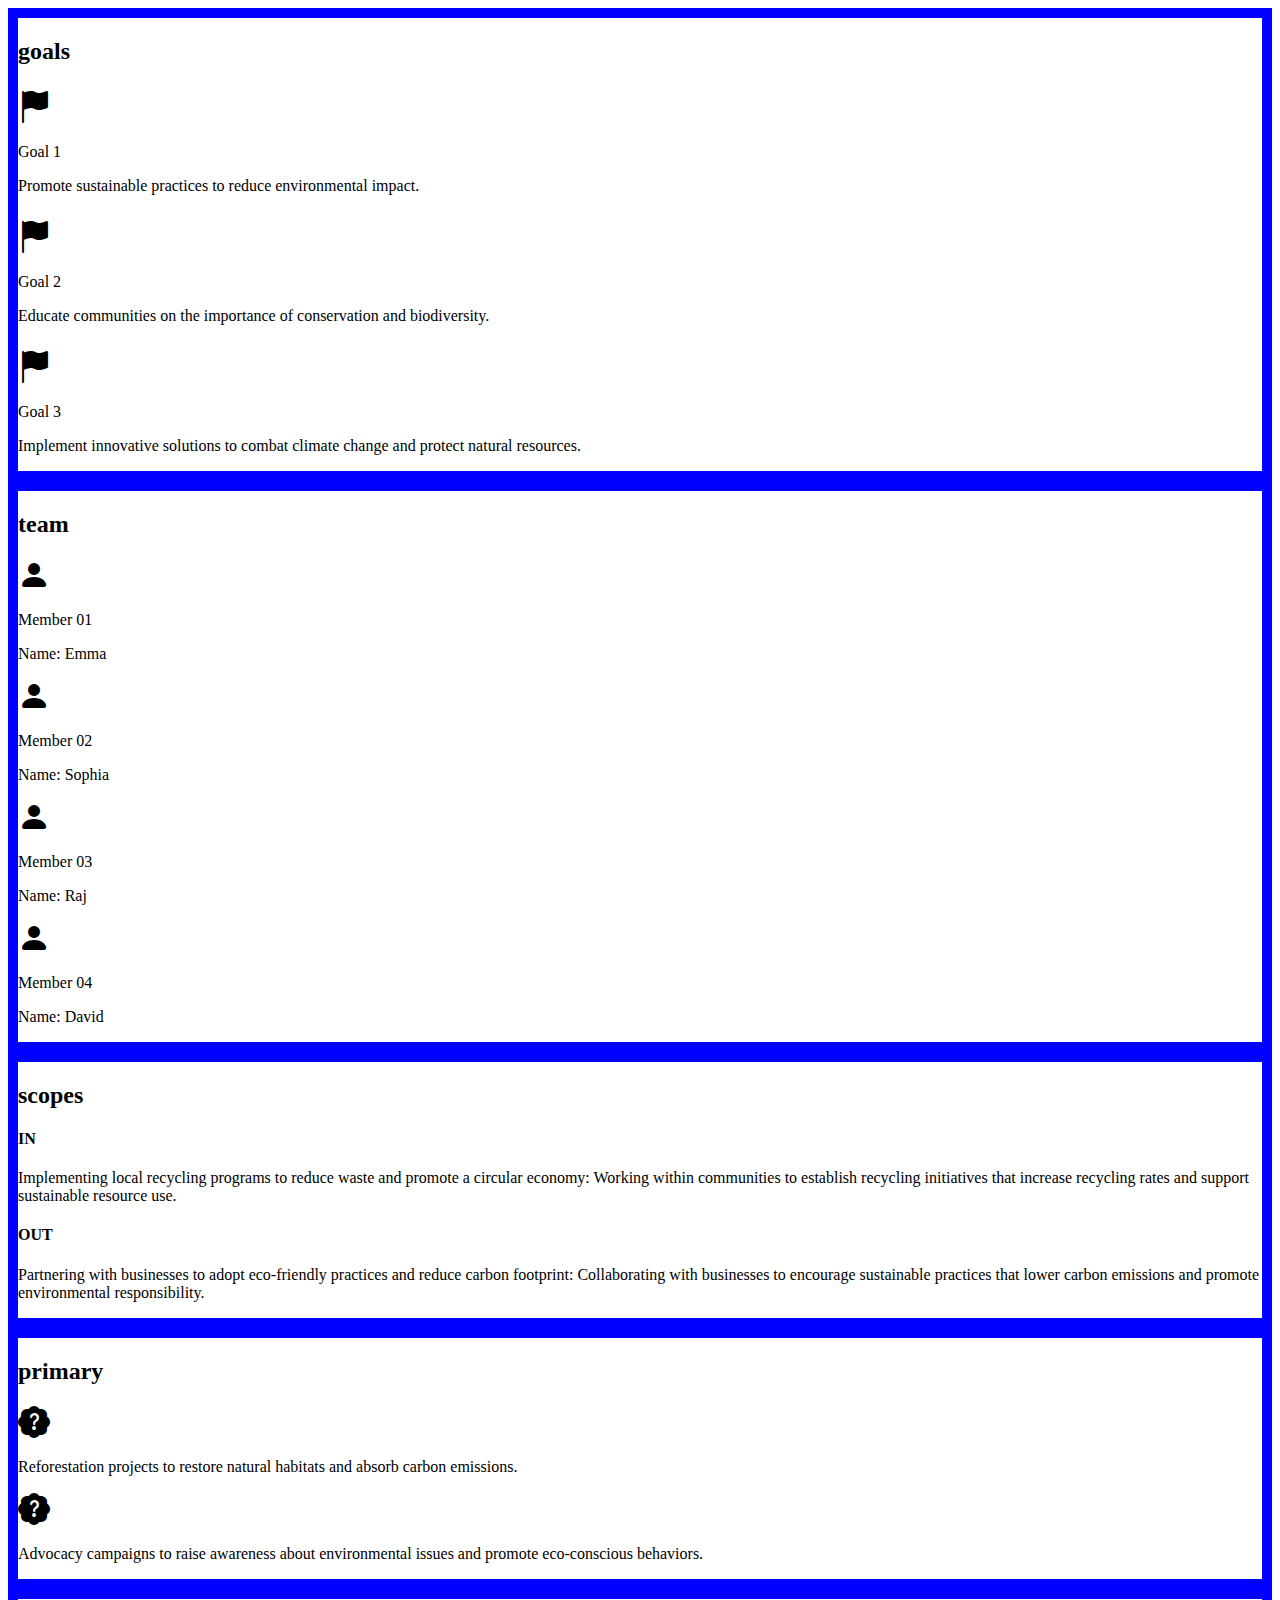
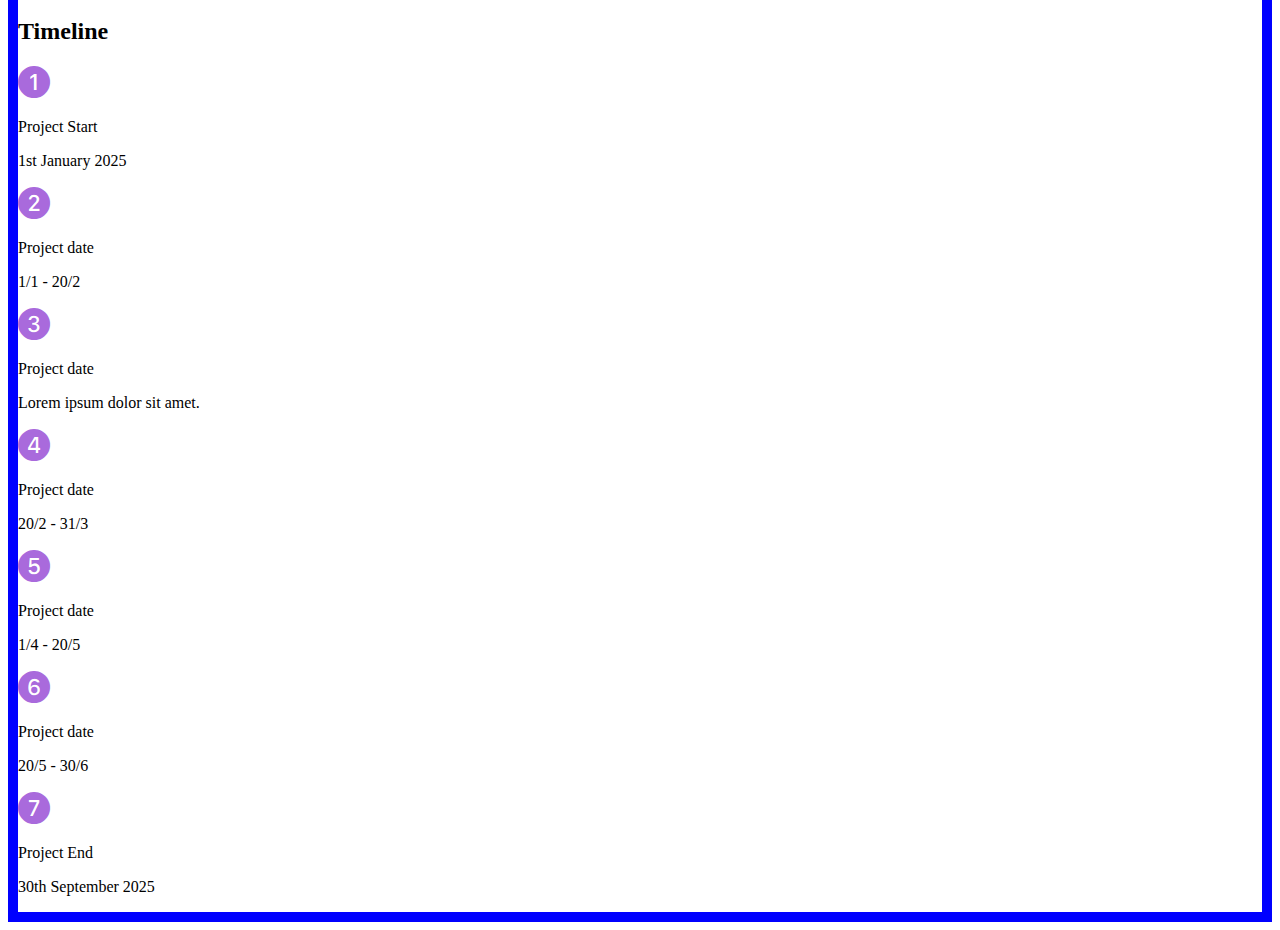
<file: Assignment 03 Starter/digital-cv.html>
<!DOCTYPE html>
<html lang="en">
  <head>
    <meta charset="UTF-8" />
    <meta name="viewport" content="width=device-width, initial-scale=1.0" />
    <!-- Bootstrap CSS -->
    <link
      href="https://cdn.jsdelivr.net/npm/bootstrap@5.0.2/dist/css/bootstrap.min.css"
      rel="stylesheet"
      integrity="sha384-EVSTQN3/azprG1Anm3QDgpJLIm9Nao0Yz1ztcQTwFspd3yD65VohhpuuCOmLASjC"
      crossorigin="anonymous"
    />

    <!-- link bootstrap icon -->
    <link
      rel="stylesheet"
      href="https://cdn.jsdelivr.net/npm/bootstrap-icons@1.11.1/font/bootstrap-icons.css"
    />

    <title>Safe the environment</title>
  </head>
  <body>
    <style>
      .container{
        margin-left: 0;
        margin-right: 0;
      }
    </style>

    <div class="container">
      <div class="row g-5">
        <div class="col-lg-8">
          <div class="row">
            <div class="col-lg-8 col-md-12 col-sm-12 mb-2" style="border: 10px solid blue;">
              <div class="border-bottom">
                <h2>goals</h2>
              </div>
              <div class="row border-bottom">
                <div class="col-lg-3 col-md-12 text-center" style="margin-top: 25px;">
                  <i class="bi bi-flag-fill" style="font-size: 2rem"></i>
                </div>
                <div class=" col-lg-9 col-md-12">
                  <p>Goal 1</p>
                  <p>
                    Promote sustainable practices to reduce environmental impact.
                  </p>
                </div>
              </div>
              <div class="row border-bottom">
                <div class="col-lg-3 col-md-12 text-center" style="margin-top: 25px;">
                  <i class="bi bi-flag-fill" style="font-size: 2rem"></i>
                </div>
                <div class="col-lg-9 col-md-12">
                  <p>Goal 2</p>
                  <p>
                    Educate communities on the importance of conservation and
                    biodiversity.
                  </p>
                </div>
              </div>
              <div class="row">
                <div class="col-lg-3 col-md-12 text-center" style="margin-top: 25px;">
                  <i class="bi bi-flag-fill" style="font-size: 2rem"></i>
                </div>
                <div class="col-lg-9 col-md-12">
                  <p>Goal 3</p>
                  <p>
                    Implement innovative solutions to combat climate change and protect
            natural resources.
                  </p>
                </div>
              </div>
            </div>
            <div class="col-lg-4 col-md-12 mb-2"  style="border: 10px solid blue;">
              <!-- TEAM -->
              <div class="team">
                <div class="border-bottom">
                  <h2>team</h2>
                </div>

                <div class="row border-bottom">
                  <div class="col-lg-4 col-md-12 text-center">
                    <i class="bi bi-person-fill" style="font-size: 2rem"></i>
                  </div>
                  <div class="col-lg-8 col-md-12">
                    <p>Member 01</p>
                    <p>Name: Emma</p>
                  </div>
                </div>
                <div class="row border-bottom">
                  <div class="col-lg-4 col-md-12 text-center">
                    <i class="bi bi-person-fill" style="font-size: 2rem"></i>
                  </div>
                  <div class="col-lg-8 col-md-12 col-md-12">
                    <p>Member 02</p>
                    <p>Name: Sophia</p>
                  </div>
                </div>
                <div class="row border-bottom">
                  <div class="col-lg-4 col-md-12 text-center">
                    <i class="bi bi-person-fill" style="font-size: 2rem"></i>
                  </div>
                  <div class="col-lg-8 col-md-12 col-md-12">
                    <p>Member 03</p>
                    <p>Name: Raj</p>
                  </div>
                </div>
                <div class="row border-bottom">
                  <div class="col-lg-4 col-md-12 text-center">
                    <i class="bi bi-person-fill" style="font-size: 2rem"></i>
                  </div>
                  <div class="col-lg-8 col-md-12 col-md-12">
                    <p>Member 04</p>
                    <p>Name: David</p>
                  </div>
                </div>
              </div>
            </div>
          </div>

          <div class="row">
            <div class="col-lg-8 col-md-12 mt-5"  style="border: 10px solid blue;">
              <div class="scopes">
                <div class="border-bottom">
                  <h2>scopes</h2>
                </div>
                <div class="d-flex">
                  <div class="row">
                    <div class="col-lg-6 col-md-12">
                      <h4>IN</h4>
                    <p>
                      Implementing local recycling programs to reduce waste and promote a
            circular economy: Working within communities to establish recycling
            initiatives that increase recycling rates and support sustainable
            resource use.
                    </p>
                  </div>
                <div class="col-lg-6 col-md-12">
                  <h4>OUT</h4>
                  <p>
                    Partnering with businesses to adopt eco-friendly practices and
            reduce carbon footprint: Collaborating with businesses to encourage
            sustainable practices that lower carbon emissions and promote
            environmental responsibility.
                  </p>
                </div>
              </div>
            </div>
          </div>
          </div>
          <div class="col-lg-4 col-md-12 mt-5 p-2"  style="border: 10px solid blue;">
            <div class="primary" >
              <div class="border-bottom">
                <h2>primary</h2>
              </div>
              <div class="row border-bottom">
                <div class="col-lg-4 col-md-12 text-center">
                <i
                  class="bi bi-patch-question-fill"
                  style="font-size: 2rem"
                ></i>
              </div>
              <div class="col-lg-8 col-md-12">
                <p>
                  Reforestation projects to restore natural habitats and absorb carbon
            emissions.
                </p>
              </div>
              </div>
              <div class="row">
                <div class="col-lg-4 col-md-12 text-center">
                <i
                  class="bi bi-patch-question-fill"
                  style="font-size: 2rem"
                ></i>
              </div>
              <div class="col-lg-8 col-md-12">
                <p>
                  Advocacy campaigns to raise awareness about environmental issues and
            promote eco-conscious behaviors.
                </p>
              </div>
              </div>
            </div>
          </div>
        </div>
      </div>
      <div class="col-lg-4"  style="border: 10px solid blue;">
        <div class="border-bottom">
          <h2>Timeline</h2>
        </div>
        <div class="row border-bottom">
          <div class="col-lg-4 col-md-12">
            <i
              class="bi bi-1-circle-fill"
              style="font-size: 2rem; color: #a96adc"
            ></i>
          </div>
          <div class="col-lg-8 col-md-12">
            <p>Project Start</p>
            <p>1st January 2025</p>
          </div>
        </div>
        <div class="row border-bottom">
          <div class="col-lg-4 col-md-12">
            <i
              class="bi bi-2-circle-fill"
              style="font-size: 2rem; color: #a96adc"
            ></i>
          </div>
          <div class="col-lg-8 col-md-12">
            <p>Project date</p>
            <p>1/1 - 20/2</p>
          </div>
        </div>
        <div class="row border-bottom">
          <div class="col-lg-4 col-md-12">
            <i
              class="bi bi-3-circle-fill"
              style="font-size: 2rem; color: #a96adc"
            ></i>
          </div>
          <div class="col-lg-8 col-md-12">
            <p>Project date</p>
            <p>Lorem ipsum dolor sit amet.</p>
          </div>
        </div>
        <div class="row border-bottom">
          <div class="col-lg-4 col-md-12">
            <i
              class="bi bi-4-circle-fill"
              style="font-size: 2rem; color: #a96adc"
            ></i>
          </div>
          <div class="col-lg-8 col-md-12">
            <p>Project date</p>
            <p>20/2 - 31/3</p>
          </div>
        </div>
        <div class="row border-bottom">
          <div class="col-lg-4 col-md-12">
            <i
              class="bi bi-5-circle-fill"
              style="font-size: 2rem; color: #a96adc"
            ></i>
          </div>
          <div class="col-lg-8 col-md-12">
            <p>Project date</p>
            <p>1/4 - 20/5</p>
          </div>
        </div>
        <div class="row border-bottom">
          <div class="col-lg-4 col-md-12">
            <i
              class="bi bi-6-circle-fill"
              style="font-size: 2rem; color: #a96adc"
            ></i>
          </div>
          <div class="col-lg-8 col-md-12">
            <p>Project date</p>
            <p>20/5 - 30/6</p>
          </div>
        </div>
        <div class="row border-bottom">
          <div class="col-lg-4 col-md-12">
            <i
              class="bi bi-7-circle-fill"
              style="font-size: 2rem; color: #a96adc"
            ></i>
          </div>
          <div class="col-lg-8 col-md-12">
            <p>Project End</p>
            <p>30th September 2025</p>
          </div>
        </div>
      </div>
    </div>
    <script
      src="https://cdn.jsdelivr.net/npm/bootstrap@5.0.2/dist/js/bootstrap.bundle.min.js"
      integrity="sha384-MrcW6ZMFYlzcLA8Nl+NtUVF0sA7MsXsP1UyJoMp4YLEuNSfAP+JcXn/tWtIaxVXM"
      crossorigin="anonymous"
    ></script>
  </body>
</html>
</file>
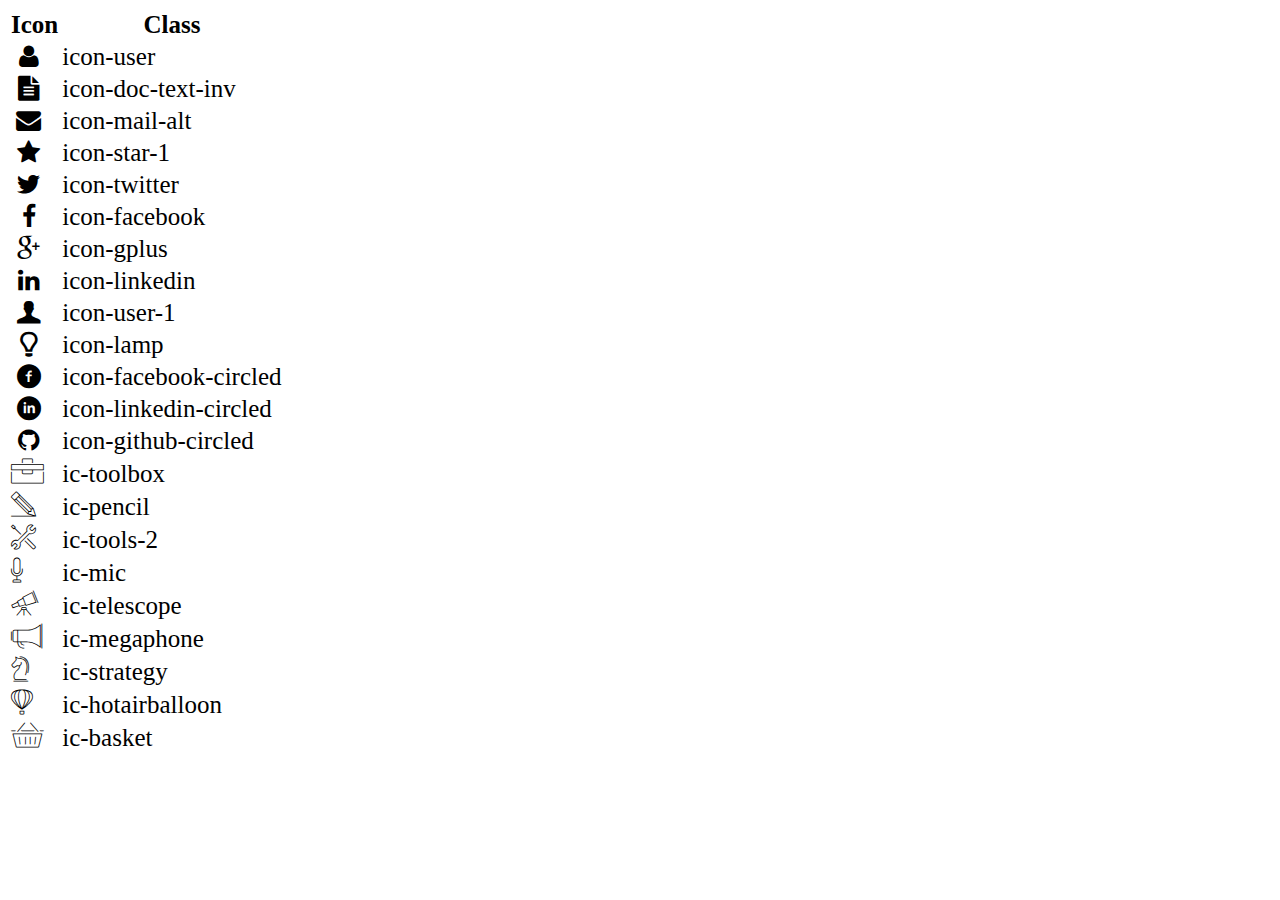
<file: Assignment 03 Starter/icon-list.html>
<!DOCTYPE html>
<html lang="en">

<head>
    <meta charset="UTF-8">
    <meta http-equiv="X-UA-Compatible" content="IE=edge">
    <meta name="viewport" content="width=device-width, initial-scale=1.0">
    <link rel="stylesheet" href="css/font.css">
    <title>Icon List</title>
</head>

<body>
    <table style="font-size: 25px;">
        <thead>
            <tr>
                <th>Icon</th>
                <th>Class</th>
            </tr>
        </thead>
        <tbody>
            <tr>
                <td><i class="icon-user"></i></td>
                <td>icon-user</td>
            </tr>
            <tr>
                <td><i class="icon-doc-text-inv"></i></td>
                <td>icon-doc-text-inv</td>
            </tr>
            <tr>
                <td><i class="icon-mail-alt"></i></td>
                <td>icon-mail-alt</td>
            </tr>
            <tr>
                <td><i class="icon-star-1"></i></td>
                <td>icon-star-1</td>
            </tr>
            <tr>
                <td><i class="icon-twitter"></i></td>
                <td>icon-twitter</td>
            </tr>
            <tr>
                <td><i class="icon-facebook"></i></td>
                <td>icon-facebook</td>
            </tr>
            <tr>
                <td><i class="icon-gplus"></i></td>
                <td>icon-gplus</td>
            </tr>
            <tr>
                <td><i class="icon-linkedin"></i></td>
                <td>icon-linkedin</td>
            </tr>
            <tr>
                <td><i class="icon-user-1"></i></td>
                <td>icon-user-1</td>
            </tr>
            <tr>
                <td><i class="icon-lamp"></i></td>
                <td>icon-lamp</td>
            </tr>
            <tr>
                <td><i class="icon-facebook-circled"></i></td>
                <td>icon-facebook-circled</td>
            </tr>
            <tr>
                <td><i class="icon-linkedin-circled"></i></td>
                <td>icon-linkedin-circled</td>
            </tr>
            <tr>
                <td><i class="icon-github-circled"></i></td>
                <td>icon-github-circled</td>
            </tr>
            <tr>
                <td><i class="ic-toolbox"></i></td>
                <td>ic-toolbox</td>
            </tr>
            <tr>
                <td><i class="ic-pencil"></i></td>
                <td>ic-pencil</td>
            </tr>
            <tr>
                <td><i class="ic-tools-2"></i></td>
                <td>ic-tools-2</td>
            </tr>

            <tr>
                <td><i class="ic-mic"></i></td>
                <td>ic-mic</td>
            </tr>
            <tr>
                <td><i class="ic-telescope"></i></td>
                <td>ic-telescope</td>
            </tr>
            <tr>
                <td><i class="ic-megaphone"></i></td>
                <td>ic-megaphone</td>
            </tr>
            <tr>
                <td><i class="ic-strategy"></i></td>
                <td>ic-strategy</td>
            </tr>
            <tr>
                <td><i class="ic-hotairballoon"></i></td>
                <td>ic-hotairballoon</td>
            </tr>
            <tr>
                <td><i class="ic-basket"></i></td>
                <td>ic-basket</td>
            </tr>
        </tbody>
    </table>
</body>

</html>
</file>
<file: Assignment 03 Starter/css/font.css>
@font-face {
	font-family: 'open_sanslight';
	src: url('../fonts/OpenSans-Light-webfont.eot');
	src: url('../fonts/OpenSans-Light-webfont.eot#iefix') format('embedded-opentype'),
		url('../fonts/OpenSans-Light-webfont.woff') format('woff'),
		url('../fonts/OpenSans-Light-webfont.ttf') format('truetype'),
		url('../fonts/OpenSans-Light-webfont.svg#open_sanslight') format('svg');
	font-weight: normal;
	font-style: normal;

}

@font-face {
	font-family: 'open_sansitalic';
	src: url('../fonts/OpenSans-Italic-webfont.eot');
	src: url('../fonts/OpenSans-Italic-webfont.eot#iefix') format('embedded-opentype'),
		url('../fonts/OpenSans-Italic-webfont.woff') format('woff'),
		url('../fonts/OpenSans-Italic-webfont.ttf') format('truetype'),
		url('../fonts/OpenSans-Italic-webfont.svg#open_sansitalic') format('svg');
	font-weight: normal;
	font-style: normal;

}

@font-face {
	font-family: 'open_sanssemibold';
	src: url('../fonts/OpenSans-Semibold-webfont.eot');
	src: url('../fonts/OpenSans-Semibold-webfont.eot#iefix') format('embedded-opentype'),
		url('../fonts/OpenSans-Semibold-webfont.woff') format('woff'),
		url('../fonts/OpenSans-Semibold-webfont.ttf') format('truetype'),
		url('../fonts/OpenSans-Semibold-webfont.svg#open_sanssemibold') format('svg');
	font-weight: normal;
	font-style: normal;

}


@font-face {
	font-family: 'open_sanslight_italic';
	src: url('../fonts/OpenSans-LightItalic-webfont.eot');
	src: url('../fonts/OpenSans-LightItalic-webfont.eot#iefix') format('embedded-opentype'),
		url('../fonts/OpenSans-LightItalic-webfont.woff') format('woff'),
		url('../fonts/OpenSans-LightItalic-webfont.ttf') format('truetype'),
		url('../fonts/OpenSans-LightItalic-webfont.svg#open_sanslight_italic') format('svg');
	font-weight: normal;
	font-style: normal;

}

@font-face {
	font-family: 'open_sansregular';
	src: url('../fonts/OpenSans-Regular-webfont.eot');
	src: url('../fonts/OpenSans-Regular-webfont.eot#iefix') format('embedded-opentype'),
		url('../fonts/OpenSans-Regular-webfont.woff') format('woff'),
		url('../fonts/OpenSans-Regular-webfont.ttf') format('truetype'),
		url('../fonts/OpenSans-Regular-webfont.svg#open_sansregular') format('svg');
	font-weight: normal;
	font-style: normal;

}


@font-face {
	font-family: 'fontello';
	src: url('../fonts/fontello.eot');
	src: url('../fonts/fontello.eot#iefix') format('embedded-opentype'),
		url('../fonts/fontello.woff') format('woff'),
		url('../fonts/fontello.ttf') format('truetype'),
		url('../fonts/fontello.svg#fontello') format('svg');
	font-weight: normal;
	font-style: normal;
}

[class^="icon-"]:before,
[class*=" icon-"]:before {
	font-family: "fontello";
	font-style: normal;
	font-weight: normal;
	speak: none;

	display: inline-block;
	text-decoration: inherit;
	width: 1em;
	margin-right: .2em;
	text-align: center;
	/* opacity: .8; */

	/* For safety - reset parent styles, that can break glyph codes*/
	font-variant: normal;
	text-transform: none;

	/* fix buttons height, for twitter bootstrap */
	line-height: 1em;

	/* Animation center compensation - margins should be symmetric */
	/* remove if not needed */
	margin-left: .2em;

	/* you can be more comfortable with increased icons size */
	/* font-size: 120%; */

	/* Font smoothing. That was taken from TWBS */
	-webkit-font-smoothing: antialiased;
	-moz-osx-font-smoothing: grayscale;

	/* Uncomment for 3D effect */
	/* text-shadow: 1px 1px 1px rgba(127, 127, 127, 0.3); */
}

.icon-emo-happy:before {
	content: '\e800';
}

/* '' */
.icon-emo-wink:before {
	content: '\e801';
}

/* '' */
.icon-emo-wink2:before {
	content: '\e802';
}

/* '' */
.icon-emo-unhappy:before {
	content: '\e803';
}

/* '' */
.icon-emo-sleep:before {
	content: '\e804';
}

/* '' */
.icon-emo-thumbsup:before {
	content: '\e805';
}

/* '' */
.icon-emo-devil:before {
	content: '\e806';
}

/* '' */
.icon-emo-surprised:before {
	content: '\e807';
}

/* '' */
.icon-emo-tongue:before {
	content: '\e808';
}

/* '' */
.icon-emo-coffee:before {
	content: '\e809';
}

/* '' */
.icon-emo-sunglasses:before {
	content: '\e80a';
}

/* '' */
.icon-emo-displeased:before {
	content: '\e80b';
}

/* '' */
.icon-emo-beer:before {
	content: '\e80c';
}

/* '' */
.icon-emo-grin:before {
	content: '\e80d';
}

/* '' */
.icon-emo-angry:before {
	content: '\e80e';
}

/* '' */
.icon-emo-saint:before {
	content: '\e80f';
}

/* '' */
.icon-emo-cry:before {
	content: '\e810';
}

/* '' */
.icon-emo-shoot:before {
	content: '\e811';
}

/* '' */
.icon-emo-squint:before {
	content: '\e812';
}

/* '' */
.icon-emo-laugh:before {
	content: '\e813';
}

/* '' */
.icon-spin1:before {
	content: '\e814';
}

/* '' */
.icon-spin2:before {
	content: '\e815';
}

/* '' */
.icon-spin3:before {
	content: '\e816';
}

/* '' */
.icon-spin4:before {
	content: '\e817';
}

/* '' */
.icon-spin5:before {
	content: '\e818';
}

/* '' */
.icon-spin6:before {
	content: '\e819';
}

/* '' */
.icon-firefox:before {
	content: '\e81a';
}

/* '' */
.icon-chrome:before {
	content: '\e81b';
}

/* '' */
.icon-opera:before {
	content: '\e81c';
}

/* '' */
.icon-ie:before {
	content: '\e81d';
}

/* '' */
.icon-crown:before {
	content: '\e81e';
}

/* '' */
.icon-crown-plus:before {
	content: '\e81f';
}

/* '' */
.icon-crown-minus:before {
	content: '\e820';
}

/* '' */
.icon-marquee:before {
	content: '\e821';
}

/* '' */
.icon-glass:before {
	content: '\e822';
}

/* '' */
.icon-music:before {
	content: '\e823';
}

/* '' */
.icon-search:before {
	content: '\e824';
}

/* '' */
.icon-mail:before {
	content: '\e825';
}

/* '' */
.icon-mail-alt:before {
	content: '\e826';
}

/* '' */
.icon-mail-squared:before {
	content: '\e827';
}

/* '' */
.icon-heart:before {
	content: '\e828';
}

/* '' */
.icon-heart-empty:before {
	content: '\e829';
}

/* '' */
.icon-star-1:before {
	content: '\e82a';
}

/* '' */
.icon-star-empty-1:before {
	content: '\e82b';
}

/* '' */
.icon-star-half:before {
	content: '\e82c';
}

/* '' */
.icon-star-half-alt:before {
	content: '\e82d';
}

/* '' */
.icon-user:before {
	content: '\e82e';
}

/* '' */
.icon-user-plus:before {
	content: '\e82f';
}

/* '' */
.icon-user-times:before {
	content: '\e830';
}

/* '' */
.icon-users:before {
	content: '\e831';
}

/* '' */
.icon-male:before {
	content: '\e832';
}

/* '' */
.icon-female:before {
	content: '\e833';
}

/* '' */
.icon-child:before {
	content: '\e834';
}

/* '' */
.icon-user-secret:before {
	content: '\e835';
}

/* '' */
.icon-video:before {
	content: '\e836';
}

/* '' */
.icon-videocam:before {
	content: '\e837';
}

/* '' */
.icon-picture:before {
	content: '\e838';
}

/* '' */
.icon-camera:before {
	content: '\e839';
}

/* '' */
.icon-camera-alt:before {
	content: '\e83a';
}

/* '' */
.icon-th-large:before {
	content: '\e83b';
}

/* '' */
.icon-th:before {
	content: '\e83c';
}

/* '' */
.icon-th-list:before {
	content: '\e83d';
}

/* '' */
.icon-ok:before {
	content: '\e83e';
}

/* '' */
.icon-ok-circled:before {
	content: '\e83f';
}

/* '' */
.icon-ok-circled2:before {
	content: '\e840';
}

/* '' */
.icon-ok-squared:before {
	content: '\e841';
}

/* '' */
.icon-cancel:before {
	content: '\e842';
}

/* '' */
.icon-cancel-circled:before {
	content: '\e843';
}

/* '' */
.icon-cancel-circled2:before {
	content: '\e844';
}

/* '' */
.icon-plus:before {
	content: '\e845';
}

/* '' */
.icon-plus-circled:before {
	content: '\e846';
}

/* '' */
.icon-plus-squared:before {
	content: '\e847';
}

/* '' */
.icon-plus-squared-alt:before {
	content: '\e848';
}

/* '' */
.icon-minus:before {
	content: '\e849';
}

/* '' */
.icon-minus-circled:before {
	content: '\e84a';
}

/* '' */
.icon-minus-squared:before {
	content: '\e84b';
}

/* '' */
.icon-minus-squared-alt:before {
	content: '\e84c';
}

/* '' */
.icon-help:before {
	content: '\e84d';
}

/* '' */
.icon-help-circled:before {
	content: '\e84e';
}

/* '' */
.icon-info-circled:before {
	content: '\e84f';
}

/* '' */
.icon-info:before {
	content: '\e850';
}

/* '' */
.icon-home:before {
	content: '\e851';
}

/* '' */
.icon-link:before {
	content: '\e852';
}

/* '' */
.icon-unlink:before {
	content: '\e853';
}

/* '' */
.icon-link-ext:before {
	content: '\e854';
}

/* '' */
.icon-link-ext-alt:before {
	content: '\e855';
}

/* '' */
.icon-attach:before {
	content: '\e856';
}

/* '' */
.icon-lock:before {
	content: '\e857';
}

/* '' */
.icon-lock-open:before {
	content: '\e858';
}

/* '' */
.icon-lock-open-alt:before {
	content: '\e859';
}

/* '' */
.icon-pin:before {
	content: '\e85a';
}

/* '' */
.icon-eye:before {
	content: '\e85b';
}

/* '' */
.icon-eye-off:before {
	content: '\e85c';
}

/* '' */
.icon-tag-1:before {
	content: '\e85d';
}

/* '' */
.icon-tags:before {
	content: '\e85e';
}

/* '' */
.icon-bookmark:before {
	content: '\e85f';
}

/* '' */
.icon-bookmark-empty:before {
	content: '\e860';
}

/* '' */
.icon-flag:before {
	content: '\e861';
}

/* '' */
.icon-flag-empty:before {
	content: '\e862';
}

/* '' */
.icon-flag-checkered:before {
	content: '\e863';
}

/* '' */
.icon-thumbs-up:before {
	content: '\e864';
}

/* '' */
.icon-thumbs-down:before {
	content: '\e865';
}

/* '' */
.icon-thumbs-up-alt:before {
	content: '\e866';
}

/* '' */
.icon-thumbs-down-alt:before {
	content: '\e867';
}

/* '' */
.icon-download:before {
	content: '\e868';
}

/* '' */
.icon-upload:before {
	content: '\e869';
}

/* '' */
.icon-download-cloud:before {
	content: '\e86a';
}

/* '' */
.icon-upload-cloud:before {
	content: '\e86b';
}

/* '' */
.icon-reply:before {
	content: '\e86c';
}

/* '' */
.icon-reply-all:before {
	content: '\e86d';
}

/* '' */
.icon-forward:before {
	content: '\e86e';
}

/* '' */
.icon-quote-left:before {
	content: '\e86f';
}

/* '' */
.icon-quote-right:before {
	content: '\e870';
}

/* '' */
.icon-code:before {
	content: '\e871';
}

/* '' */
.icon-export:before {
	content: '\e872';
}

/* '' */
.icon-export-alt:before {
	content: '\e873';
}

/* '' */
.icon-share:before {
	content: '\e874';
}

/* '' */
.icon-share-squared:before {
	content: '\e875';
}

/* '' */
.icon-pencil:before {
	content: '\e876';
}

/* '' */
.icon-pencil-squared:before {
	content: '\e877';
}

/* '' */
.icon-edit:before {
	content: '\e878';
}

/* '' */
.icon-print:before {
	content: '\e879';
}

/* '' */
.icon-retweet:before {
	content: '\e87a';
}

/* '' */
.icon-keyboard:before {
	content: '\e87b';
}

/* '' */
.icon-gamepad:before {
	content: '\e87c';
}

/* '' */
.icon-comment:before {
	content: '\e87d';
}

/* '' */
.icon-chat:before {
	content: '\e87e';
}

/* '' */
.icon-comment-empty:before {
	content: '\e87f';
}

/* '' */
.icon-chat-empty:before {
	content: '\e880';
}

/* '' */
.icon-bell:before {
	content: '\e881';
}

/* '' */
.icon-bell-alt:before {
	content: '\e882';
}

/* '' */
.icon-bell-off:before {
	content: '\e883';
}

/* '' */
.icon-bell-off-empty:before {
	content: '\e884';
}

/* '' */
.icon-attention-alt:before {
	content: '\e885';
}

/* '' */
.icon-attention:before {
	content: '\e886';
}

/* '' */
.icon-attention-circled:before {
	content: '\e887';
}

/* '' */
.icon-location:before {
	content: '\e888';
}

/* '' */
.icon-direction:before {
	content: '\e889';
}

/* '' */
.icon-compass:before {
	content: '\e88a';
}

/* '' */
.icon-trash:before {
	content: '\e88b';
}

/* '' */
.icon-trash-empty:before {
	content: '\e88c';
}

/* '' */
.icon-doc:before {
	content: '\e88d';
}

/* '' */
.icon-docs:before {
	content: '\e88e';
}

/* '' */
.icon-doc-text:before {
	content: '\e88f';
}

/* '' */
.icon-doc-inv:before {
	content: '\e890';
}

/* '' */
.icon-doc-text-inv:before {
	content: '\e891';
}

/* '' */
.icon-file-pdf:before {
	content: '\e892';
}

/* '' */
.icon-file-word:before {
	content: '\e893';
}

/* '' */
.icon-file-excel:before {
	content: '\e894';
}

/* '' */
.icon-file-powerpoint:before {
	content: '\e895';
}

/* '' */
.icon-file-image:before {
	content: '\e896';
}

/* '' */
.icon-file-archive:before {
	content: '\e897';
}

/* '' */
.icon-file-audio:before {
	content: '\e898';
}

/* '' */
.icon-file-video:before {
	content: '\e899';
}

/* '' */
.icon-file-code:before {
	content: '\e89a';
}

/* '' */
.icon-folder:before {
	content: '\e89b';
}

/* '' */
.icon-folder-open:before {
	content: '\e89c';
}

/* '' */
.icon-folder-empty:before {
	content: '\e89d';
}

/* '' */
.icon-folder-open-empty:before {
	content: '\e89e';
}

/* '' */
.icon-box:before {
	content: '\e89f';
}

/* '' */
.icon-rss:before {
	content: '\e8a0';
}

/* '' */
.icon-rss-squared:before {
	content: '\e8a1';
}

/* '' */
.icon-phone:before {
	content: '\e8a2';
}

/* '' */
.icon-phone-squared:before {
	content: '\e8a3';
}

/* '' */
.icon-fax:before {
	content: '\e8a4';
}

/* '' */
.icon-menu:before {
	content: '\e8a5';
}

/* '' */
.icon-cog:before {
	content: '\e8a6';
}

/* '' */
.icon-cog-alt:before {
	content: '\e8a7';
}

/* '' */
.icon-wrench:before {
	content: '\e8a8';
}

/* '' */
.icon-sliders:before {
	content: '\e8a9';
}

/* '' */
.icon-basket:before {
	content: '\e8aa';
}

/* '' */
.icon-cart-plus:before {
	content: '\e8ab';
}

/* '' */
.icon-cart-arrow-down:before {
	content: '\e8ac';
}

/* '' */
.icon-calendar:before {
	content: '\e8ad';
}

/* '' */
.icon-calendar-empty:before {
	content: '\e8ae';
}

/* '' */
.icon-login:before {
	content: '\e8af';
}

/* '' */
.icon-logout:before {
	content: '\e8b0';
}

/* '' */
.icon-mic:before {
	content: '\e8b1';
}

/* '' */
.icon-mute:before {
	content: '\e8b2';
}

/* '' */
.icon-volume-off:before {
	content: '\e8b3';
}

/* '' */
.icon-volume-down:before {
	content: '\e8b4';
}

/* '' */
.icon-volume-up:before {
	content: '\e8b5';
}

/* '' */
.icon-headphones:before {
	content: '\e8b6';
}

/* '' */
.icon-clock:before {
	content: '\e8b7';
}

/* '' */
.icon-lightbulb:before {
	content: '\e8b8';
}

/* '' */
.icon-block:before {
	content: '\e8b9';
}

/* '' */
.icon-resize-full:before {
	content: '\e8ba';
}

/* '' */
.icon-resize-full-alt:before {
	content: '\e8bb';
}

/* '' */
.icon-resize-small:before {
	content: '\e8bc';
}

/* '' */
.icon-resize-vertical:before {
	content: '\e8bd';
}

/* '' */
.icon-resize-horizontal:before {
	content: '\e8be';
}

/* '' */
.icon-move:before {
	content: '\e8bf';
}

/* '' */
.icon-zoom-in:before {
	content: '\e8c0';
}

/* '' */
.icon-zoom-out:before {
	content: '\e8c1';
}

/* '' */
.icon-down-circled2:before {
	content: '\e8c2';
}

/* '' */
.icon-up-circled2:before {
	content: '\e8c3';
}

/* '' */
.icon-left-circled2:before {
	content: '\e8c4';
}

/* '' */
.icon-right-circled2:before {
	content: '\e8c5';
}

/* '' */
.icon-down-dir:before {
	content: '\e8c6';
}

/* '' */
.icon-up-dir:before {
	content: '\e8c7';
}

/* '' */
.icon-left-dir:before {
	content: '\e8c8';
}

/* '' */
.icon-right-dir:before {
	content: '\e8c9';
}

/* '' */
.icon-down-open:before {
	content: '\e8ca';
}

/* '' */
.icon-left-open:before {
	content: '\e8cb';
}

/* '' */
.icon-right-open:before {
	content: '\e8cc';
}

/* '' */
.icon-up-open:before {
	content: '\e8cd';
}

/* '' */
.icon-angle-left:before {
	content: '\e8ce';
}

/* '' */
.icon-angle-right:before {
	content: '\e8cf';
}

/* '' */
.icon-angle-up:before {
	content: '\e8d0';
}

/* '' */
.icon-angle-down:before {
	content: '\e8d1';
}

/* '' */
.icon-angle-circled-left:before {
	content: '\e8d2';
}

/* '' */
.icon-angle-circled-right:before {
	content: '\e8d3';
}

/* '' */
.icon-angle-circled-up:before {
	content: '\e8d4';
}

/* '' */
.icon-angle-circled-down:before {
	content: '\e8d5';
}

/* '' */
.icon-angle-double-left:before {
	content: '\e8d6';
}

/* '' */
.icon-angle-double-right:before {
	content: '\e8d7';
}

/* '' */
.icon-angle-double-up:before {
	content: '\e8d8';
}

/* '' */
.icon-angle-double-down:before {
	content: '\e8d9';
}

/* '' */
.icon-down:before {
	content: '\e8da';
}

/* '' */
.icon-left:before {
	content: '\e8db';
}

/* '' */
.icon-right:before {
	content: '\e8dc';
}

/* '' */
.icon-up:before {
	content: '\e8dd';
}

/* '' */
.icon-down-big:before {
	content: '\e8de';
}

/* '' */
.icon-left-big:before {
	content: '\e8df';
}

/* '' */
.icon-right-big:before {
	content: '\e8e0';
}

/* '' */
.icon-up-big:before {
	content: '\e8e1';
}

/* '' */
.icon-right-hand:before {
	content: '\e8e2';
}

/* '' */
.icon-left-hand:before {
	content: '\e8e3';
}

/* '' */
.icon-up-hand:before {
	content: '\e8e4';
}

/* '' */
.icon-down-hand:before {
	content: '\e8e5';
}

/* '' */
.icon-left-circled:before {
	content: '\e8e6';
}

/* '' */
.icon-right-circled:before {
	content: '\e8e7';
}

/* '' */
.icon-up-circled:before {
	content: '\e8e8';
}

/* '' */
.icon-down-circled:before {
	content: '\e8e9';
}

/* '' */
.icon-cw:before {
	content: '\e8ea';
}

/* '' */
.icon-ccw:before {
	content: '\e8eb';
}

/* '' */
.icon-arrows-cw:before {
	content: '\e8ec';
}

/* '' */
.icon-level-up:before {
	content: '\e8ed';
}

/* '' */
.icon-level-down:before {
	content: '\e8ee';
}

/* '' */
.icon-shuffle:before {
	content: '\e8ef';
}

/* '' */
.icon-exchange:before {
	content: '\e8f0';
}

/* '' */
.icon-history:before {
	content: '\e8f1';
}

/* '' */
.icon-expand:before {
	content: '\e8f2';
}

/* '' */
.icon-collapse:before {
	content: '\e8f3';
}

/* '' */
.icon-expand-right:before {
	content: '\e8f4';
}

/* '' */
.icon-collapse-left:before {
	content: '\e8f5';
}

/* '' */
.icon-play:before {
	content: '\e8f6';
}

/* '' */
.icon-play-circled:before {
	content: '\e8f7';
}

/* '' */
.icon-play-circled2:before {
	content: '\e8f8';
}

/* '' */
.icon-stop:before {
	content: '\e8f9';
}

/* '' */
.icon-pause:before {
	content: '\e8fa';
}

/* '' */
.icon-to-end:before {
	content: '\e8fb';
}

/* '' */
.icon-to-end-alt:before {
	content: '\e8fc';
}

/* '' */
.icon-to-start:before {
	content: '\e8fd';
}

/* '' */
.icon-to-start-alt:before {
	content: '\e8fe';
}

/* '' */
.icon-fast-fw:before {
	content: '\e8ff';
}

/* '' */
.icon-fast-bw:before {
	content: '\e900';
}

/* '' */
.icon-eject:before {
	content: '\e901';
}

/* '' */
.icon-target:before {
	content: '\e902';
}

/* '' */
.icon-signal:before {
	content: '\e903';
}

/* '' */
.icon-wifi:before {
	content: '\e904';
}

/* '' */
.icon-award:before {
	content: '\e905';
}

/* '' */
.icon-desktop:before {
	content: '\e906';
}

/* '' */
.icon-laptop:before {
	content: '\e907';
}

/* '' */
.icon-tablet:before {
	content: '\e908';
}

/* '' */
.icon-mobile:before {
	content: '\e909';
}

/* '' */
.icon-inbox:before {
	content: '\e90a';
}

/* '' */
.icon-globe:before {
	content: '\e90b';
}

/* '' */
.icon-sun:before {
	content: '\e90c';
}

/* '' */
.icon-cloud:before {
	content: '\e90d';
}

/* '' */
.icon-flash:before {
	content: '\e90e';
}

/* '' */
.icon-moon:before {
	content: '\e90f';
}

/* '' */
.icon-umbrella-1:before {
	content: '\e910';
}

/* '' */
.icon-flight:before {
	content: '\e911';
}

/* '' */
.icon-fighter-jet:before {
	content: '\e912';
}

/* '' */
.icon-paper-plane:before {
	content: '\e913';
}

/* '' */
.icon-paper-plane-empty:before {
	content: '\e914';
}

/* '' */
.icon-space-shuttle:before {
	content: '\e915';
}

/* '' */
.icon-leaf:before {
	content: '\e916';
}

/* '' */
.icon-font:before {
	content: '\e917';
}

/* '' */
.icon-bold:before {
	content: '\e918';
}

/* '' */
.icon-medium:before {
	content: '\e919';
}

/* '' */
.icon-italic:before {
	content: '\e91a';
}

/* '' */
.icon-header:before {
	content: '\e91b';
}

/* '' */
.icon-paragraph:before {
	content: '\e91c';
}

/* '' */
.icon-text-height:before {
	content: '\e91d';
}

/* '' */
.icon-text-width:before {
	content: '\e91e';
}

/* '' */
.icon-align-left:before {
	content: '\e91f';
}

/* '' */
.icon-align-center:before {
	content: '\e920';
}

/* '' */
.icon-align-right:before {
	content: '\e921';
}

/* '' */
.icon-align-justify:before {
	content: '\e922';
}

/* '' */
.icon-list:before {
	content: '\e923';
}

/* '' */
.icon-indent-left:before {
	content: '\e924';
}

/* '' */
.icon-indent-right:before {
	content: '\e925';
}

/* '' */
.icon-list-bullet:before {
	content: '\e926';
}

/* '' */
.icon-list-numbered:before {
	content: '\e927';
}

/* '' */
.icon-strike:before {
	content: '\e928';
}

/* '' */
.icon-underline:before {
	content: '\e929';
}

/* '' */
.icon-superscript:before {
	content: '\e92a';
}

/* '' */
.icon-subscript:before {
	content: '\e92b';
}

/* '' */
.icon-table:before {
	content: '\e92c';
}

/* '' */
.icon-columns:before {
	content: '\e92d';
}

/* '' */
.icon-crop:before {
	content: '\e92e';
}

/* '' */
.icon-scissors:before {
	content: '\e92f';
}

/* '' */
.icon-paste:before {
	content: '\e930';
}

/* '' */
.icon-briefcase:before {
	content: '\e931';
}

/* '' */
.icon-suitcase:before {
	content: '\e932';
}

/* '' */
.icon-ellipsis:before {
	content: '\e933';
}

/* '' */
.icon-ellipsis-vert:before {
	content: '\e934';
}

/* '' */
.icon-off:before {
	content: '\e935';
}

/* '' */
.icon-road:before {
	content: '\e936';
}

/* '' */
.icon-list-alt:before {
	content: '\e937';
}

/* '' */
.icon-qrcode:before {
	content: '\e938';
}

/* '' */
.icon-barcode:before {
	content: '\e939';
}

/* '' */
.icon-book:before {
	content: '\e93a';
}

/* '' */
.icon-ajust:before {
	content: '\e93b';
}

/* '' */
.icon-tint:before {
	content: '\e93c';
}

/* '' */
.icon-toggle-off:before {
	content: '\e93d';
}

/* '' */
.icon-toggle-on:before {
	content: '\e93e';
}

/* '' */
.icon-check:before {
	content: '\e93f';
}

/* '' */
.icon-check-empty:before {
	content: '\e940';
}

/* '' */
.icon-circle:before {
	content: '\e941';
}

/* '' */
.icon-circle-empty:before {
	content: '\e942';
}

/* '' */
.icon-circle-thin:before {
	content: '\e943';
}

/* '' */
.icon-circle-notch:before {
	content: '\e944';
}

/* '' */
.icon-dot-circled:before {
	content: '\e945';
}

/* '' */
.icon-asterisk:before {
	content: '\e946';
}

/* '' */
.icon-gift:before {
	content: '\e947';
}

/* '' */
.icon-fire:before {
	content: '\e948';
}

/* '' */
.icon-magnet:before {
	content: '\e949';
}

/* '' */
.icon-chart-bar:before {
	content: '\e94a';
}

/* '' */
.icon-chart-area:before {
	content: '\e94b';
}

/* '' */
.icon-chart-pie:before {
	content: '\e94c';
}

/* '' */
.icon-chart-line:before {
	content: '\e94d';
}

/* '' */
.icon-ticket:before {
	content: '\e94e';
}

/* '' */
.icon-credit-card:before {
	content: '\e94f';
}

/* '' */
.icon-floppy:before {
	content: '\e950';
}

/* '' */
.icon-megaphone:before {
	content: '\e951';
}

/* '' */
.icon-hdd:before {
	content: '\e952';
}

/* '' */
.icon-key:before {
	content: '\e953';
}

/* '' */
.icon-fork:before {
	content: '\e954';
}

/* '' */
.icon-rocket:before {
	content: '\e955';
}

/* '' */
.icon-bug:before {
	content: '\e956';
}

/* '' */
.icon-certificate:before {
	content: '\e957';
}

/* '' */
.icon-tasks:before {
	content: '\e958';
}

/* '' */
.icon-filter:before {
	content: '\e959';
}

/* '' */
.icon-beaker:before {
	content: '\e95a';
}

/* '' */
.icon-magic:before {
	content: '\e95b';
}

/* '' */
.icon-cab:before {
	content: '\e95c';
}

/* '' */
.icon-taxi:before {
	content: '\e95d';
}

/* '' */
.icon-truck:before {
	content: '\e95e';
}

/* '' */
.icon-bus:before {
	content: '\e95f';
}

/* '' */
.icon-bicycle:before {
	content: '\e960';
}

/* '' */
.icon-motorcycle:before {
	content: '\e961';
}

/* '' */
.icon-train:before {
	content: '\e962';
}

/* '' */
.icon-subway:before {
	content: '\e963';
}

/* '' */
.icon-ship:before {
	content: '\e964';
}

/* '' */
.icon-money:before {
	content: '\e965';
}

/* '' */
.icon-euro:before {
	content: '\e966';
}

/* '' */
.icon-pound:before {
	content: '\e967';
}

/* '' */
.icon-dollar:before {
	content: '\e968';
}

/* '' */
.icon-rupee:before {
	content: '\e969';
}

/* '' */
.icon-yen:before {
	content: '\e96a';
}

/* '' */
.icon-rouble:before {
	content: '\e96b';
}

/* '' */
.icon-shekel:before {
	content: '\e96c';
}

/* '' */
.icon-try:before {
	content: '\e96d';
}

/* '' */
.icon-won:before {
	content: '\e96e';
}

/* '' */
.icon-bitcoin:before {
	content: '\e96f';
}

/* '' */
.icon-viacoin:before {
	content: '\e970';
}

/* '' */
.icon-sort:before {
	content: '\e971';
}

/* '' */
.icon-sort-down:before {
	content: '\e972';
}

/* '' */
.icon-sort-up:before {
	content: '\e973';
}

/* '' */
.icon-sort-alt-up:before {
	content: '\e974';
}

/* '' */
.icon-sort-alt-down:before {
	content: '\e975';
}

/* '' */
.icon-sort-name-up:before {
	content: '\e976';
}

/* '' */
.icon-sort-name-down:before {
	content: '\e977';
}

/* '' */
.icon-sort-number-up:before {
	content: '\e978';
}

/* '' */
.icon-sort-number-down:before {
	content: '\e979';
}

/* '' */
.icon-hammer:before {
	content: '\e97a';
}

/* '' */
.icon-gauge:before {
	content: '\e97b';
}

/* '' */
.icon-sitemap:before {
	content: '\e97c';
}

/* '' */
.icon-spinner:before {
	content: '\e97d';
}

/* '' */
.icon-coffee:before {
	content: '\e97e';
}

/* '' */
.icon-food:before {
	content: '\e97f';
}

/* '' */
.icon-beer:before {
	content: '\e980';
}

/* '' */
.icon-user-md:before {
	content: '\e981';
}

/* '' */
.icon-stethoscope:before {
	content: '\e982';
}

/* '' */
.icon-heartbeat:before {
	content: '\e983';
}

/* '' */
.icon-ambulance:before {
	content: '\e984';
}

/* '' */
.icon-medkit:before {
	content: '\e985';
}

/* '' */
.icon-h-sigh:before {
	content: '\e986';
}

/* '' */
.icon-bed:before {
	content: '\e987';
}

/* '' */
.icon-hospital:before {
	content: '\e988';
}

/* '' */
.icon-building:before {
	content: '\e989';
}

/* '' */
.icon-building-filled:before {
	content: '\e98a';
}

/* '' */
.icon-bank:before {
	content: '\e98b';
}

/* '' */
.icon-smile:before {
	content: '\e98c';
}

/* '' */
.icon-frown:before {
	content: '\e98d';
}

/* '' */
.icon-meh:before {
	content: '\e98e';
}

/* '' */
.icon-anchor:before {
	content: '\e98f';
}

/* '' */
.icon-terminal:before {
	content: '\e990';
}

/* '' */
.icon-eraser:before {
	content: '\e991';
}

/* '' */
.icon-puzzle:before {
	content: '\e992';
}

/* '' */
.icon-shield:before {
	content: '\e993';
}

/* '' */
.icon-extinguisher:before {
	content: '\e994';
}

/* '' */
.icon-bullseye:before {
	content: '\e995';
}

/* '' */
.icon-wheelchair:before {
	content: '\e996';
}

/* '' */
.icon-language:before {
	content: '\e997';
}

/* '' */
.icon-graduation-cap:before {
	content: '\e998';
}

/* '' */
.icon-paw:before {
	content: '\e999';
}

/* '' */
.icon-spoon:before {
	content: '\e99a';
}

/* '' */
.icon-cube:before {
	content: '\e99b';
}

/* '' */
.icon-cubes:before {
	content: '\e99c';
}

/* '' */
.icon-recycle:before {
	content: '\e99d';
}

/* '' */
.icon-tree:before {
	content: '\e99e';
}

/* '' */
.icon-database:before {
	content: '\e99f';
}

/* '' */
.icon-server:before {
	content: '\e9a0';
}

/* '' */
.icon-lifebuoy:before {
	content: '\e9a1';
}

/* '' */
.icon-rebel:before {
	content: '\e9a2';
}

/* '' */
.icon-empire:before {
	content: '\e9a3';
}

/* '' */
.icon-bomb:before {
	content: '\e9a4';
}

/* '' */
.icon-soccer-ball:before {
	content: '\e9a5';
}

/* '' */
.icon-tty:before {
	content: '\e9a6';
}

/* '' */
.icon-binoculars:before {
	content: '\e9a7';
}

/* '' */
.icon-plug:before {
	content: '\e9a8';
}

/* '' */
.icon-newspaper:before {
	content: '\e9a9';
}

/* '' */
.icon-calc:before {
	content: '\e9aa';
}

/* '' */
.icon-copyright:before {
	content: '\e9ab';
}

/* '' */
.icon-at:before {
	content: '\e9ac';
}

/* '' */
.icon-eyedropper:before {
	content: '\e9ad';
}

/* '' */
.icon-brush:before {
	content: '\e9ae';
}

/* '' */
.icon-birthday:before {
	content: '\e9af';
}

/* '' */
.icon-diamond:before {
	content: '\e9b0';
}

/* '' */
.icon-street-view:before {
	content: '\e9b1';
}

/* '' */
.icon-venus:before {
	content: '\e9b2';
}

/* '' */
.icon-mars:before {
	content: '\e9b3';
}

/* '' */
.icon-mercury:before {
	content: '\e9b4';
}

/* '' */
.icon-transgender:before {
	content: '\e9b5';
}

/* '' */
.icon-transgender-alt:before {
	content: '\e9b6';
}

/* '' */
.icon-venus-double:before {
	content: '\e9b7';
}

/* '' */
.icon-mars-double:before {
	content: '\e9b8';
}

/* '' */
.icon-venus-mars:before {
	content: '\e9b9';
}

/* '' */
.icon-mars-stroke:before {
	content: '\e9ba';
}

/* '' */
.icon-mars-stroke-v:before {
	content: '\e9bb';
}

/* '' */
.icon-mars-stroke-h:before {
	content: '\e9bc';
}

/* '' */
.icon-neuter:before {
	content: '\e9bd';
}

/* '' */
.icon-cc-visa:before {
	content: '\e9be';
}

/* '' */
.icon-cc-mastercard:before {
	content: '\e9bf';
}

/* '' */
.icon-cc-discover:before {
	content: '\e9c0';
}

/* '' */
.icon-cc-amex:before {
	content: '\e9c1';
}

/* '' */
.icon-cc-paypal:before {
	content: '\e9c2';
}

/* '' */
.icon-cc-stripe:before {
	content: '\e9c3';
}

/* '' */
.icon-adn:before {
	content: '\e9c4';
}

/* '' */
.icon-android:before {
	content: '\e9c5';
}

/* '' */
.icon-angellist:before {
	content: '\e9c6';
}

/* '' */
.icon-apple:before {
	content: '\e9c7';
}

/* '' */
.icon-behance:before {
	content: '\e9c8';
}

/* '' */
.icon-behance-squared:before {
	content: '\e9c9';
}

/* '' */
.icon-bitbucket:before {
	content: '\e9ca';
}

/* '' */
.icon-bitbucket-squared:before {
	content: '\e9cb';
}

/* '' */
.icon-buysellads:before {
	content: '\e9cc';
}

/* '' */
.icon-cc:before {
	content: '\e9cd';
}

/* '' */
.icon-codeopen:before {
	content: '\e9ce';
}

/* '' */
.icon-connectdevelop:before {
	content: '\e9cf';
}

/* '' */
.icon-css3:before {
	content: '\e9d0';
}

/* '' */
.icon-dashcube:before {
	content: '\e9d1';
}

/* '' */
.icon-delicious:before {
	content: '\e9d2';
}

/* '' */
.icon-deviantart:before {
	content: '\e9d3';
}

/* '' */
.icon-digg:before {
	content: '\e9d4';
}

/* '' */
.icon-dribbble:before {
	content: '\e9d5';
}

/* '' */
.icon-dropbox:before {
	content: '\e9d6';
}

/* '' */
.icon-drupal:before {
	content: '\e9d7';
}

/* '' */
.icon-facebook:before {
	content: '\e9d8';
}

/* '' */
.icon-facebook-squared:before {
	content: '\e9d9';
}

/* '' */
.icon-facebook-official:before {
	content: '\e9da';
}

/* '' */
.icon-flickr:before {
	content: '\e9db';
}

/* '' */
.icon-forumbee:before {
	content: '\e9dc';
}

/* '' */
.icon-foursquare:before {
	content: '\e9dd';
}

/* '' */
.icon-git-squared:before {
	content: '\e9de';
}

/* '' */
.icon-git:before {
	content: '\e9df';
}

/* '' */
.icon-github:before {
	content: '\e9e0';
}

/* '' */
.icon-github-squared:before {
	content: '\e9e1';
}

/* '' */
.icon-github-circled:before {
	content: '\e9e2';
}

/* '' */
.icon-gittip:before {
	content: '\e9e3';
}

/* '' */
.icon-google:before {
	content: '\e9e4';
}

/* '' */
.icon-gplus:before {
	content: '\e9e5';
}

/* '' */
.icon-gplus-squared:before {
	content: '\e9e6';
}

/* '' */
.icon-gwallet:before {
	content: '\e9e7';
}

/* '' */
.icon-hacker-news:before {
	content: '\e9e8';
}

/* '' */
.icon-html5:before {
	content: '\e9e9';
}

/* '' */
.icon-instagram:before {
	content: '\e9ea';
}

/* '' */
.icon-ioxhost:before {
	content: '\e9eb';
}

/* '' */
.icon-joomla:before {
	content: '\e9ec';
}

/* '' */
.icon-jsfiddle:before {
	content: '\e9ed';
}

/* '' */
.icon-lastfm:before {
	content: '\e9ee';
}

/* '' */
.icon-lastfm-squared:before {
	content: '\e9ef';
}

/* '' */
.icon-leanpub:before {
	content: '\e9f0';
}

/* '' */
.icon-linkedin-squared:before {
	content: '\e9f1';
}

/* '' */
.icon-linux:before {
	content: '\e9f2';
}

/* '' */
.icon-linkedin:before {
	content: '\e9f3';
}

/* '' */
.icon-maxcdn:before {
	content: '\e9f4';
}

/* '' */
.icon-meanpath:before {
	content: '\e9f5';
}

/* '' */
.icon-openid:before {
	content: '\e9f6';
}

/* '' */
.icon-pagelines:before {
	content: '\e9f7';
}

/* '' */
.icon-paypal:before {
	content: '\e9f8';
}

/* '' */
.icon-pied-piper-squared:before {
	content: '\e9f9';
}

/* '' */
.icon-pied-piper-alt:before {
	content: '\e9fa';
}

/* '' */
.icon-pinterest:before {
	content: '\e9fb';
}

/* '' */
.icon-pinterest-circled:before {
	content: '\e9fc';
}

/* '' */
.icon-pinterest-squared:before {
	content: '\e9fd';
}

/* '' */
.icon-qq:before {
	content: '\e9fe';
}

/* '' */
.icon-reddit:before {
	content: '\e9ff';
}

/* '' */
.icon-reddit-squared:before {
	content: '\ea00';
}

/* '' */
.icon-renren:before {
	content: '\ea01';
}

/* '' */
.icon-sellsy:before {
	content: '\ea02';
}

/* '' */
.icon-shirtsinbulk:before {
	content: '\ea03';
}

/* '' */
.icon-simplybuilt:before {
	content: '\ea04';
}

/* '' */
.icon-skyatlas:before {
	content: '\ea05';
}

/* '' */
.icon-skype:before {
	content: '\ea06';
}

/* '' */
.icon-slack:before {
	content: '\ea07';
}

/* '' */
.icon-slideshare:before {
	content: '\ea08';
}

/* '' */
.icon-soundcloud:before {
	content: '\ea09';
}

/* '' */
.icon-spotify:before {
	content: '\ea0a';
}

/* '' */
.icon-stackexchange:before {
	content: '\ea0b';
}

/* '' */
.icon-stackoverflow:before {
	content: '\ea0c';
}

/* '' */
.icon-steam:before {
	content: '\ea0d';
}

/* '' */
.icon-steam-squared:before {
	content: '\ea0e';
}

/* '' */
.icon-stumbleupon:before {
	content: '\ea0f';
}

/* '' */
.icon-stumbleupon-circled:before {
	content: '\ea10';
}

/* '' */
.icon-tencent-weibo:before {
	content: '\ea11';
}

/* '' */
.icon-trello:before {
	content: '\ea12';
}

/* '' */
.icon-tumblr:before {
	content: '\ea13';
}

/* '' */
.icon-tumblr-squared:before {
	content: '\ea14';
}

/* '' */
.icon-twitch:before {
	content: '\ea15';
}

/* '' */
.icon-note:before {
	content: '\ea16';
}

/* '' */
.icon-note-beamed:before {
	content: '\ea17';
}

/* '' */
.icon-music-1:before {
	content: '\ea18';
}

/* '' */
.icon-search-1:before {
	content: '\ea19';
}

/* '' */
.icon-flashlight:before {
	content: '\ea1a';
}

/* '' */
.icon-mail-1:before {
	content: '\ea1b';
}

/* '' */
.icon-heart-1:before {
	content: '\ea1c';
}

/* '' */
.icon-heart-empty-1:before {
	content: '\ea1d';
}

/* '' */
.icon-star:before {
	content: '\ea1e';
}

/* '' */
.icon-star-empty:before {
	content: '\ea1f';
}

/* '' */
.icon-user-1:before {
	content: '\ea20';
}

/* '' */
.icon-users-1:before {
	content: '\ea21';
}

/* '' */
.icon-user-add:before {
	content: '\ea22';
}

/* '' */
.icon-video-1:before {
	content: '\ea23';
}

/* '' */
.icon-picture-1:before {
	content: '\ea24';
}

/* '' */
.icon-camera-1:before {
	content: '\ea25';
}

/* '' */
.icon-layout:before {
	content: '\ea26';
}

/* '' */
.icon-menu-1:before {
	content: '\ea27';
}

/* '' */
.icon-check-1:before {
	content: '\ea28';
}

/* '' */
.icon-cancel-1:before {
	content: '\ea29';
}

/* '' */
.icon-cancel-circled-1:before {
	content: '\ea2a';
}

/* '' */
.icon-cancel-squared:before {
	content: '\ea2b';
}

/* '' */
.icon-plus-1:before {
	content: '\ea2c';
}

/* '' */
.icon-plus-circled-1:before {
	content: '\ea2d';
}

/* '' */
.icon-plus-squared-1:before {
	content: '\ea2e';
}

/* '' */
.icon-minus-1:before {
	content: '\ea2f';
}

/* '' */
.icon-minus-circled-1:before {
	content: '\ea30';
}

/* '' */
.icon-minus-squared-1:before {
	content: '\ea31';
}

/* '' */
.icon-help-1:before {
	content: '\ea32';
}

/* '' */
.icon-help-circled-1:before {
	content: '\ea33';
}

/* '' */
.icon-info-1:before {
	content: '\ea34';
}

/* '' */
.icon-info-circled-1:before {
	content: '\ea35';
}

/* '' */
.icon-back:before {
	content: '\ea36';
}

/* '' */
.icon-home-1:before {
	content: '\ea37';
}

/* '' */
.icon-link-1:before {
	content: '\ea38';
}

/* '' */
.icon-attach-1:before {
	content: '\ea39';
}

/* '' */
.icon-lock-1:before {
	content: '\ea3a';
}

/* '' */
.icon-lock-open-1:before {
	content: '\ea3b';
}

/* '' */
.icon-eye-1:before {
	content: '\ea3c';
}

/* '' */
.icon-tag:before {
	content: '\ea3d';
}

/* '' */
.icon-bookmark-1:before {
	content: '\ea3e';
}

/* '' */
.icon-bookmarks:before {
	content: '\ea3f';
}

/* '' */
.icon-flag-1:before {
	content: '\ea40';
}

/* '' */
.icon-thumbs-up-1:before {
	content: '\ea41';
}

/* '' */
.icon-thumbs-down-1:before {
	content: '\ea42';
}

/* '' */
.icon-download-1:before {
	content: '\ea43';
}

/* '' */
.icon-upload-1:before {
	content: '\ea44';
}

/* '' */
.icon-upload-cloud-1:before {
	content: '\ea45';
}

/* '' */
.icon-reply-1:before {
	content: '\ea46';
}

/* '' */
.icon-reply-all-1:before {
	content: '\ea47';
}

/* '' */
.icon-forward-1:before {
	content: '\ea48';
}

/* '' */
.icon-quote:before {
	content: '\ea49';
}

/* '' */
.icon-code-1:before {
	content: '\ea4a';
}

/* '' */
.icon-export-1:before {
	content: '\ea4b';
}

/* '' */
.icon-pencil-1:before {
	content: '\ea4c';
}

/* '' */
.icon-feather:before {
	content: '\ea4d';
}

/* '' */
.icon-print-1:before {
	content: '\ea4e';
}

/* '' */
.icon-retweet-1:before {
	content: '\ea4f';
}

/* '' */
.icon-keyboard-1:before {
	content: '\ea50';
}

/* '' */
.icon-comment-1:before {
	content: '\ea51';
}

/* '' */
.icon-chat-1:before {
	content: '\ea52';
}

/* '' */
.icon-bell-1:before {
	content: '\ea53';
}

/* '' */
.icon-attention-1:before {
	content: '\ea54';
}

/* '' */
.icon-alert:before {
	content: '\ea55';
}

/* '' */
.icon-vcard:before {
	content: '\ea56';
}

/* '' */
.icon-address:before {
	content: '\ea57';
}

/* '' */
.icon-location-1:before {
	content: '\ea58';
}

/* '' */
.icon-map:before {
	content: '\ea59';
}

/* '' */
.icon-direction-1:before {
	content: '\ea5a';
}

/* '' */
.icon-compass-1:before {
	content: '\ea5b';
}

/* '' */
.icon-cup:before {
	content: '\ea5c';
}

/* '' */
.icon-trash-1:before {
	content: '\ea5d';
}

/* '' */
.icon-doc-1:before {
	content: '\ea5e';
}

/* '' */
.icon-docs-1:before {
	content: '\ea5f';
}

/* '' */
.icon-doc-landscape:before {
	content: '\ea60';
}

/* '' */
.icon-doc-text-1:before {
	content: '\ea61';
}

/* '' */
.icon-doc-text-inv-1:before {
	content: '\ea62';
}

/* '' */
.icon-newspaper-1:before {
	content: '\ea63';
}

/* '' */
.icon-book-open:before {
	content: '\ea64';
}

/* '' */
.icon-book-1:before {
	content: '\ea65';
}

/* '' */
.icon-folder-1:before {
	content: '\ea66';
}

/* '' */
.icon-archive:before {
	content: '\ea67';
}

/* '' */
.icon-box-1:before {
	content: '\ea68';
}

/* '' */
.icon-rss-1:before {
	content: '\ea69';
}

/* '' */
.icon-phone-1:before {
	content: '\ea6a';
}

/* '' */
.icon-cog-1:before {
	content: '\ea6b';
}

/* '' */
.icon-tools:before {
	content: '\ea6c';
}

/* '' */
.icon-share-1:before {
	content: '\ea6d';
}

/* '' */
.icon-shareable:before {
	content: '\ea6e';
}

/* '' */
.icon-basket-1:before {
	content: '\ea6f';
}

/* '' */
.icon-bag:before {
	content: '\ea70';
}

/* '' */
.icon-calendar-1:before {
	content: '\ea71';
}

/* '' */
.icon-login-1:before {
	content: '\ea72';
}

/* '' */
.icon-logout-1:before {
	content: '\ea73';
}

/* '' */
.icon-mic-1:before {
	content: '\ea74';
}

/* '' */
.icon-mute-1:before {
	content: '\ea75';
}

/* '' */
.icon-sound:before {
	content: '\ea76';
}

/* '' */
.icon-volume:before {
	content: '\ea77';
}

/* '' */
.icon-clock-1:before {
	content: '\ea78';
}

/* '' */
.icon-hourglass:before {
	content: '\ea79';
}

/* '' */
.icon-lamp:before {
	content: '\ea7a';
}

/* '' */
.icon-light-down:before {
	content: '\ea7b';
}

/* '' */
.icon-light-up:before {
	content: '\ea7c';
}

/* '' */
.icon-adjust:before {
	content: '\ea7d';
}

/* '' */
.icon-block-1:before {
	content: '\ea7e';
}

/* '' */
.icon-resize-full-1:before {
	content: '\ea7f';
}

/* '' */
.icon-resize-small-1:before {
	content: '\ea80';
}

/* '' */
.icon-popup:before {
	content: '\ea81';
}

/* '' */
.icon-publish:before {
	content: '\ea82';
}

/* '' */
.icon-window:before {
	content: '\ea83';
}

/* '' */
.icon-arrow-combo:before {
	content: '\ea84';
}

/* '' */
.icon-down-circled-1:before {
	content: '\ea85';
}

/* '' */
.icon-left-circled-1:before {
	content: '\ea86';
}

/* '' */
.icon-right-circled-1:before {
	content: '\ea87';
}

/* '' */
.icon-up-circled-1:before {
	content: '\ea88';
}

/* '' */
.icon-down-open-1:before {
	content: '\ea89';
}

/* '' */
.icon-left-open-1:before {
	content: '\ea8a';
}

/* '' */
.icon-right-open-1:before {
	content: '\ea8b';
}

/* '' */
.icon-up-open-1:before {
	content: '\ea8c';
}

/* '' */
.icon-down-open-mini:before {
	content: '\ea8d';
}

/* '' */
.icon-left-open-mini:before {
	content: '\ea8e';
}

/* '' */
.icon-right-open-mini:before {
	content: '\ea8f';
}

/* '' */
.icon-up-open-mini:before {
	content: '\ea90';
}

/* '' */
.icon-down-open-big:before {
	content: '\ea91';
}

/* '' */
.icon-left-open-big:before {
	content: '\ea92';
}

/* '' */
.icon-right-open-big:before {
	content: '\ea93';
}

/* '' */
.icon-up-open-big:before {
	content: '\ea94';
}

/* '' */
.icon-down-1:before {
	content: '\ea95';
}

/* '' */
.icon-left-1:before {
	content: '\ea96';
}

/* '' */
.icon-right-1:before {
	content: '\ea97';
}

/* '' */
.icon-up-1:before {
	content: '\ea98';
}

/* '' */
.icon-down-dir-1:before {
	content: '\ea99';
}

/* '' */
.icon-left-dir-1:before {
	content: '\ea9a';
}

/* '' */
.icon-right-dir-1:before {
	content: '\ea9b';
}

/* '' */
.icon-up-dir-1:before {
	content: '\ea9c';
}

/* '' */
.icon-down-bold:before {
	content: '\ea9d';
}

/* '' */
.icon-left-bold:before {
	content: '\ea9e';
}

/* '' */
.icon-right-bold:before {
	content: '\ea9f';
}

/* '' */
.icon-up-bold:before {
	content: '\eaa0';
}

/* '' */
.icon-down-thin:before {
	content: '\eaa1';
}

/* '' */
.icon-left-thin:before {
	content: '\eaa2';
}

/* '' */
.icon-right-thin:before {
	content: '\eaa3';
}

/* '' */
.icon-up-thin:before {
	content: '\eaa4';
}

/* '' */
.icon-ccw-1:before {
	content: '\eaa5';
}

/* '' */
.icon-cw-1:before {
	content: '\eaa6';
}

/* '' */
.icon-arrows-ccw:before {
	content: '\eaa7';
}

/* '' */
.icon-level-down-1:before {
	content: '\eaa8';
}

/* '' */
.icon-level-up-1:before {
	content: '\eaa9';
}

/* '' */
.icon-shuffle-1:before {
	content: '\eaaa';
}

/* '' */
.icon-loop:before {
	content: '\eaab';
}

/* '' */
.icon-switch:before {
	content: '\eaac';
}

/* '' */
.icon-play-1:before {
	content: '\eaad';
}

/* '' */
.icon-stop-1:before {
	content: '\eaae';
}

/* '' */
.icon-pause-1:before {
	content: '\eaaf';
}

/* '' */
.icon-record:before {
	content: '\eab0';
}

/* '' */
.icon-to-end-1:before {
	content: '\eab1';
}

/* '' */
.icon-to-start-1:before {
	content: '\eab2';
}

/* '' */
.icon-fast-forward:before {
	content: '\eab3';
}

/* '' */
.icon-fast-backward:before {
	content: '\eab4';
}

/* '' */
.icon-progress-0:before {
	content: '\eab5';
}

/* '' */
.icon-progress-1:before {
	content: '\eab6';
}

/* '' */
.icon-progress-2:before {
	content: '\eab7';
}

/* '' */
.icon-progress-3:before {
	content: '\eab8';
}

/* '' */
.icon-target-1:before {
	content: '\eab9';
}

/* '' */
.icon-palette:before {
	content: '\eaba';
}

/* '' */
.icon-list-1:before {
	content: '\eabb';
}

/* '' */
.icon-list-add:before {
	content: '\eabc';
}

/* '' */
.icon-signal-1:before {
	content: '\eabd';
}

/* '' */
.icon-trophy:before {
	content: '\eabe';
}

/* '' */
.icon-battery:before {
	content: '\eabf';
}

/* '' */
.icon-back-in-time:before {
	content: '\eac0';
}

/* '' */
.icon-monitor:before {
	content: '\eac1';
}

/* '' */
.icon-mobile-1:before {
	content: '\eac2';
}

/* '' */
.icon-network:before {
	content: '\eac3';
}

/* '' */
.icon-cd:before {
	content: '\eac4';
}

/* '' */
.icon-inbox-1:before {
	content: '\eac5';
}

/* '' */
.icon-install:before {
	content: '\eac6';
}

/* '' */
.icon-globe-1:before {
	content: '\eac7';
}

/* '' */
.icon-cloud-1:before {
	content: '\eac8';
}

/* '' */
.icon-cloud-thunder:before {
	content: '\eac9';
}

/* '' */
.icon-flash-1:before {
	content: '\eaca';
}

/* '' */
.icon-moon-1:before {
	content: '\eacb';
}

/* '' */
.icon-flight-1:before {
	content: '\eacc';
}

/* '' */
.icon-paper-plane-1:before {
	content: '\eacd';
}

/* '' */
.icon-leaf-1:before {
	content: '\eace';
}

/* '' */
.icon-lifebuoy-1:before {
	content: '\eacf';
}

/* '' */
.icon-mouse:before {
	content: '\ead0';
}

/* '' */
.icon-briefcase-1:before {
	content: '\ead1';
}

/* '' */
.icon-suitcase-1:before {
	content: '\ead2';
}

/* '' */
.icon-dot:before {
	content: '\ead3';
}

/* '' */
.icon-dot-2:before {
	content: '\ead4';
}

/* '' */
.icon-dot-3:before {
	content: '\ead5';
}

/* '' */
.icon-brush-1:before {
	content: '\ead6';
}

/* '' */
.icon-magnet-1:before {
	content: '\ead7';
}

/* '' */
.icon-infinity:before {
	content: '\ead8';
}

/* '' */
.icon-erase:before {
	content: '\ead9';
}

/* '' */
.icon-chart-pie-1:before {
	content: '\eada';
}

/* '' */
.icon-chart-line-1:before {
	content: '\eadb';
}

/* '' */
.icon-chart-bar-1:before {
	content: '\eadc';
}

/* '' */
.icon-chart-area-1:before {
	content: '\eadd';
}

/* '' */
.icon-tape:before {
	content: '\eade';
}

/* '' */
.icon-graduation-cap-1:before {
	content: '\eadf';
}

/* '' */
.icon-language-1:before {
	content: '\eae0';
}

/* '' */
.icon-ticket-1:before {
	content: '\eae1';
}

/* '' */
.icon-water:before {
	content: '\eae2';
}

/* '' */
.icon-droplet:before {
	content: '\eae3';
}

/* '' */
.icon-air:before {
	content: '\eae4';
}

/* '' */
.icon-credit-card-1:before {
	content: '\eae5';
}

/* '' */
.icon-floppy-1:before {
	content: '\eae6';
}

/* '' */
.icon-clipboard:before {
	content: '\eae7';
}

/* '' */
.icon-megaphone-1:before {
	content: '\eae8';
}

/* '' */
.icon-database-1:before {
	content: '\eae9';
}

/* '' */
.icon-drive:before {
	content: '\eaea';
}

/* '' */
.icon-bucket:before {
	content: '\eaeb';
}

/* '' */
.icon-thermometer:before {
	content: '\eaec';
}

/* '' */
.icon-key-1:before {
	content: '\eaed';
}

/* '' */
.icon-flow-cascade:before {
	content: '\eaee';
}

/* '' */
.icon-flow-branch:before {
	content: '\eaef';
}

/* '' */
.icon-flow-tree:before {
	content: '\eaf0';
}

/* '' */
.icon-flow-line:before {
	content: '\eaf1';
}

/* '' */
.icon-flow-parallel:before {
	content: '\eaf2';
}

/* '' */
.icon-rocket-1:before {
	content: '\eaf3';
}

/* '' */
.icon-gauge-1:before {
	content: '\eaf4';
}

/* '' */
.icon-traffic-cone:before {
	content: '\eaf5';
}

/* '' */
.icon-cc-1:before {
	content: '\eaf6';
}

/* '' */
.icon-cc-by:before {
	content: '\eaf7';
}

/* '' */
.icon-cc-nc:before {
	content: '\eaf8';
}

/* '' */
.icon-cc-nc-eu:before {
	content: '\eaf9';
}

/* '' */
.icon-cc-nc-jp:before {
	content: '\eafa';
}

/* '' */
.icon-cc-sa:before {
	content: '\eafb';
}

/* '' */
.icon-cc-nd:before {
	content: '\eafc';
}

/* '' */
.icon-cc-pd:before {
	content: '\eafd';
}

/* '' */
.icon-cc-zero:before {
	content: '\eafe';
}

/* '' */
.icon-cc-share:before {
	content: '\eaff';
}

/* '' */
.icon-cc-remix:before {
	content: '\eb00';
}

/* '' */
.icon-github-1:before {
	content: '\eb01';
}

/* '' */
.icon-github-circled-1:before {
	content: '\eb02';
}

/* '' */
.icon-flickr-1:before {
	content: '\eb03';
}

/* '' */
.icon-flickr-circled:before {
	content: '\eb04';
}

/* '' */
.icon-vimeo:before {
	content: '\eb05';
}

/* '' */
.icon-vimeo-circled:before {
	content: '\eb06';
}

/* '' */
.icon-twitter:before {
	content: '\eb07';
}

/* '' */
.icon-twitter-circled:before {
	content: '\eb08';
}

/* '' */
.icon-facebook-1:before {
	content: '\eb09';
}

/* '' */
.icon-facebook-circled:before {
	content: '\eb0a';
}

/* '' */
.icon-facebook-squared-1:before {
	content: '\eb0b';
}

/* '' */
.icon-gplus-1:before {
	content: '\eb0c';
}

/* '' */
.icon-gplus-circled:before {
	content: '\eb0d';
}

/* '' */
.icon-pinterest-1:before {
	content: '\eb0e';
}

/* '' */
.icon-pinterest-circled-1:before {
	content: '\eb0f';
}

/* '' */
.icon-tumblr-1:before {
	content: '\eb10';
}

/* '' */
.icon-tumblr-circled:before {
	content: '\eb11';
}

/* '' */
.icon-linkedin-1:before {
	content: '\eb12';
}

/* '' */
.icon-linkedin-circled:before {
	content: '\eb13';
}

/* '' */
.icon-dribbble-1:before {
	content: '\eb14';
}

/* '' */
.icon-dribbble-circled:before {
	content: '\eb15';
}

/* '' */
.icon-stumbleupon-1:before {
	content: '\eb16';
}

/* '' */
.icon-stumbleupon-circled-1:before {
	content: '\eb17';
}

/* '' */
.icon-lastfm-1:before {
	content: '\eb18';
}

/* '' */
.icon-lastfm-circled:before {
	content: '\eb19';
}

/* '' */
.icon-rdio:before {
	content: '\eb1a';
}

/* '' */
.icon-rdio-circled:before {
	content: '\eb1b';
}

/* '' */
.icon-spotify-1:before {
	content: '\eb1c';
}

/* '' */
.icon-spotify-circled:before {
	content: '\eb1d';
}

/* '' */
.icon-qq-1:before {
	content: '\eb1e';
}

/* '' */
.icon-instagram-1:before {
	content: '\eb1f';
}

/* '' */
.icon-dropbox-1:before {
	content: '\eb20';
}

/* '' */
.icon-evernote:before {
	content: '\eb21';
}

/* '' */
.icon-flattr:before {
	content: '\eb22';
}

/* '' */
.icon-skype-1:before {
	content: '\eb23';
}

/* '' */
.icon-skype-circled:before {
	content: '\eb24';
}

/* '' */
.icon-renren-1:before {
	content: '\eb25';
}

/* '' */
.icon-sina-weibo:before {
	content: '\eb26';
}

/* '' */
.icon-paypal-1:before {
	content: '\eb27';
}

/* '' */
.icon-picasa:before {
	content: '\eb28';
}

/* '' */
.icon-soundcloud-1:before {
	content: '\eb29';
}

/* '' */
.icon-mixi:before {
	content: '\eb2a';
}

/* '' */
.icon-behance-1:before {
	content: '\eb2b';
}

/* '' */
.icon-google-circles:before {
	content: '\eb2c';
}

/* '' */
.icon-vkontakte:before {
	content: '\eb2d';
}

/* '' */
.icon-music-outline:before {
	content: '\eb2e';
}

/* '' */
.icon-music-2:before {
	content: '\eb2f';
}

/* '' */
.icon-search-outline:before {
	content: '\eb30';
}

/* '' */
.icon-search-2:before {
	content: '\eb31';
}

/* '' */
.icon-mail-2:before {
	content: '\eb32';
}

/* '' */
.icon-heart-2:before {
	content: '\eb33';
}

/* '' */
.icon-heart-filled:before {
	content: '\eb34';
}

/* '' */
.icon-star-2:before {
	content: '\eb35';
}

/* '' */
.icon-star-filled:before {
	content: '\eb36';
}

/* '' */
.icon-user-outline:before {
	content: '\eb37';
}

/* '' */
.icon-user-2:before {
	content: '\eb38';
}

/* '' */
.icon-users-outline:before {
	content: '\eb39';
}

/* '' */
.icon-users-2:before {
	content: '\eb3a';
}

/* '' */
.icon-user-add-outline:before {
	content: '\eb3b';
}

/* '' */
.icon-user-add-1:before {
	content: '\eb3c';
}

/* '' */
.icon-user-delete-outline:before {
	content: '\eb3d';
}

/* '' */
.icon-user-delete:before {
	content: '\eb3e';
}

/* '' */
.icon-video-2:before {
	content: '\eb3f';
}

/* '' */
.icon-videocam-outline:before {
	content: '\eb40';
}

/* '' */
.icon-videocam-1:before {
	content: '\eb41';
}

/* '' */
.icon-picture-outline:before {
	content: '\eb42';
}

/* '' */
.icon-picture-2:before {
	content: '\eb43';
}

/* '' */
.icon-camera-outline:before {
	content: '\eb44';
}

/* '' */
.icon-camera-2:before {
	content: '\eb45';
}

/* '' */
.icon-th-outline:before {
	content: '\eb46';
}

/* '' */
.icon-th-1:before {
	content: '\eb47';
}

/* '' */
.icon-th-large-outline:before {
	content: '\eb48';
}

/* '' */
.icon-th-large-1:before {
	content: '\eb49';
}

/* '' */
.icon-th-list-outline:before {
	content: '\eb4a';
}

/* '' */
.icon-th-list-1:before {
	content: '\eb4b';
}

/* '' */
.icon-ok-outline:before {
	content: '\eb4c';
}

/* '' */
.icon-ok-1:before {
	content: '\eb4d';
}

/* '' */
.icon-cancel-outline:before {
	content: '\eb4e';
}

/* '' */
.icon-cancel-2:before {
	content: '\eb4f';
}

/* '' */
.icon-cancel-alt:before {
	content: '\eb50';
}

/* '' */
.icon-cancel-alt-filled:before {
	content: '\eb51';
}

/* '' */
.icon-cancel-circled-outline:before {
	content: '\eb52';
}

/* '' */
.icon-cancel-circled-2:before {
	content: '\eb53';
}

/* '' */
.icon-plus-outline:before {
	content: '\eb54';
}

/* '' */
.icon-plus-2:before {
	content: '\eb55';
}

/* '' */
.icon-minus-outline:before {
	content: '\eb56';
}

/* '' */
.icon-minus-2:before {
	content: '\eb57';
}

/* '' */
.icon-divide-outline:before {
	content: '\eb58';
}

/* '' */
.icon-divide:before {
	content: '\eb59';
}

/* '' */
.icon-eq-outline:before {
	content: '\eb5a';
}

/* '' */
.icon-eq:before {
	content: '\eb5b';
}

/* '' */
.icon-info-outline:before {
	content: '\eb5c';
}

/* '' */
.icon-info-2:before {
	content: '\eb5d';
}

/* '' */
.icon-home-outline:before {
	content: '\eb5e';
}

/* '' */
.icon-home-2:before {
	content: '\eb5f';
}

/* '' */
.icon-link-outline:before {
	content: '\eb60';
}

/* '' */
.icon-link-2:before {
	content: '\eb61';
}

/* '' */
.icon-attach-outline:before {
	content: '\eb62';
}

/* '' */
.icon-attach-2:before {
	content: '\eb63';
}

/* '' */
.icon-lock-2:before {
	content: '\eb64';
}

/* '' */
.icon-lock-filled:before {
	content: '\eb65';
}

/* '' */
.icon-lock-open-2:before {
	content: '\eb66';
}

/* '' */
.icon-lock-open-filled:before {
	content: '\eb67';
}

/* '' */
.icon-pin-outline:before {
	content: '\eb68';
}

/* '' */
.icon-pin-1:before {
	content: '\eb69';
}

/* '' */
.icon-eye-outline:before {
	content: '\eb6a';
}

/* '' */
.icon-eye-2:before {
	content: '\eb6b';
}

/* '' */
.icon-tag-2:before {
	content: '\eb6c';
}

/* '' */
.icon-tags-1:before {
	content: '\eb6d';
}

/* '' */
.icon-bookmark-2:before {
	content: '\eb6e';
}

/* '' */
.icon-flag-2:before {
	content: '\eb6f';
}

/* '' */
.icon-flag-filled:before {
	content: '\eb70';
}

/* '' */
.icon-thumbs-up-2:before {
	content: '\eb71';
}

/* '' */
.icon-thumbs-down-2:before {
	content: '\eb72';
}

/* '' */
.icon-download-outline:before {
	content: '\eb73';
}

/* '' */
.icon-download-2:before {
	content: '\eb74';
}

/* '' */
.icon-upload-outline:before {
	content: '\eb75';
}

/* '' */
.icon-upload-2:before {
	content: '\eb76';
}

/* '' */
.icon-upload-cloud-outline:before {
	content: '\eb77';
}

/* '' */
.icon-upload-cloud-2:before {
	content: '\eb78';
}

/* '' */
.icon-reply-outline:before {
	content: '\eb79';
}

/* '' */
.icon-reply-2:before {
	content: '\eb7a';
}

/* '' */
.icon-forward-outline:before {
	content: '\eb7b';
}

/* '' */
.icon-forward-2:before {
	content: '\eb7c';
}

/* '' */
.icon-code-outline:before {
	content: '\eb7d';
}

/* '' */
.icon-code-2:before {
	content: '\eb7e';
}

/* '' */
.icon-export-outline:before {
	content: '\eb7f';
}

/* '' */
.icon-export-2:before {
	content: '\eb80';
}

/* '' */
.icon-pencil-2:before {
	content: '\eb81';
}

/* '' */
.icon-pen:before {
	content: '\eb82';
}

/* '' */
.icon-feather-1:before {
	content: '\eb83';
}

/* '' */
.icon-edit-1:before {
	content: '\eb84';
}

/* '' */
.icon-print-2:before {
	content: '\eb85';
}

/* '' */
.icon-comment-2:before {
	content: '\eb86';
}

/* '' */
.icon-chat-2:before {
	content: '\eb87';
}

/* '' */
.icon-chat-alt:before {
	content: '\eb88';
}

/* '' */
.icon-bell-2:before {
	content: '\eb89';
}

/* '' */
.icon-attention-2:before {
	content: '\eb8a';
}

/* '' */
.icon-attention-filled:before {
	content: '\eb8b';
}

/* '' */
.icon-warning-empty:before {
	content: '\eb8c';
}

/* '' */
.icon-warning:before {
	content: '\eb8d';
}

/* '' */
.icon-contacts:before {
	content: '\eb8e';
}

/* '' */
.icon-vcard-1:before {
	content: '\eb8f';
}

/* '' */
.icon-address-1:before {
	content: '\eb90';
}

/* '' */
.icon-location-outline:before {
	content: '\eb91';
}

/* '' */
.icon-location-2:before {
	content: '\eb92';
}

/* '' */
.icon-map-1:before {
	content: '\eb93';
}

/* '' */
.icon-direction-outline:before {
	content: '\eb94';
}

/* '' */
.icon-direction-2:before {
	content: '\eb95';
}

/* '' */
.icon-compass-2:before {
	content: '\eb96';
}

/* '' */
.icon-trash-2:before {
	content: '\eb97';
}

/* '' */
.icon-doc-2:before {
	content: '\eb98';
}

/* '' */
.icon-doc-text-2:before {
	content: '\eb99';
}

/* '' */
.icon-doc-add:before {
	content: '\eb9a';
}

/* '' */
.icon-doc-remove:before {
	content: '\eb9b';
}

/* '' */
.icon-news:before {
	content: '\eb9c';
}

/* '' */
.icon-folder-2:before {
	content: '\eb9d';
}

/* '' */
.icon-folder-add:before {
	content: '\eb9e';
}

/* '' */
.icon-folder-delete:before {
	content: '\eb9f';
}

/* '' */
.icon-archive-1:before {
	content: '\eba0';
}

/* '' */
.icon-box-2:before {
	content: '\eba1';
}

/* '' */
.icon-rss-outline:before {
	content: '\eba2';
}

/* '' */
.icon-rss-2:before {
	content: '\eba3';
}

/* '' */
.icon-phone-outline:before {
	content: '\eba4';
}

/* '' */
.icon-phone-2:before {
	content: '\eba5';
}

/* '' */
.icon-menu-outline:before {
	content: '\eba6';
}

/* '' */
.icon-menu-2:before {
	content: '\eba7';
}

/* '' */
.icon-cog-outline:before {
	content: '\eba8';
}

/* '' */
.icon-cog-2:before {
	content: '\eba9';
}

/* '' */
.icon-wrench-outline:before {
	content: '\ebaa';
}

/* '' */
.icon-wrench-1:before {
	content: '\ebab';
}

/* '' */
.icon-basket-2:before {
	content: '\ebac';
}

/* '' */
.icon-calendar-outlilne:before {
	content: '\ebad';
}

/* '' */
.icon-calendar-2:before {
	content: '\ebae';
}

/* '' */
.icon-mic-outline:before {
	content: '\ebaf';
}

/* '' */
.icon-mic-2:before {
	content: '\ebb0';
}

/* '' */
.icon-volume-off-1:before {
	content: '\ebb1';
}

/* '' */
.icon-volume-low:before {
	content: '\ebb2';
}

/* '' */
.icon-volume-middle:before {
	content: '\ebb3';
}

/* '' */
.icon-volume-high:before {
	content: '\ebb4';
}

/* '' */
.icon-headphones-1:before {
	content: '\ebb5';
}

/* '' */
.icon-clock-2:before {
	content: '\ebb6';
}

/* '' */
.icon-wristwatch:before {
	content: '\ebb7';
}

/* '' */
.icon-stopwatch:before {
	content: '\ebb8';
}

/* '' */
.icon-lightbulb-1:before {
	content: '\ebb9';
}

/* '' */
.icon-block-outline:before {
	content: '\ebba';
}

/* '' */
.icon-block-2:before {
	content: '\ebbb';
}

/* '' */
.icon-resize-full-outline:before {
	content: '\ebbc';
}

/* '' */
.icon-resize-full-2:before {
	content: '\ebbd';
}

/* '' */
.icon-resize-normal-outline:before {
	content: '\ebbe';
}

/* '' */
.icon-resize-normal:before {
	content: '\ebbf';
}

/* '' */
.icon-move-outline:before {
	content: '\ebc0';
}

/* '' */
.icon-move-1:before {
	content: '\ebc1';
}

/* '' */
.icon-popup-1:before {
	content: '\ebc2';
}

/* '' */
.icon-zoom-in-outline:before {
	content: '\ebc3';
}

/* '' */
.icon-zoom-in-1:before {
	content: '\ebc4';
}

/* '' */
.icon-zoom-out-outline:before {
	content: '\ebc5';
}

/* '' */
.icon-zoom-out-1:before {
	content: '\ebc6';
}

/* '' */
.icon-popup-2:before {
	content: '\ebc7';
}

/* '' */
.icon-left-open-outline:before {
	content: '\ebc8';
}

/* '' */
.icon-left-open-2:before {
	content: '\ebc9';
}

/* '' */
.icon-right-open-outline:before {
	content: '\ebca';
}

/* '' */
.icon-right-open-2:before {
	content: '\ebcb';
}

/* '' */
.icon-down-2:before {
	content: '\ebcc';
}

/* '' */
.icon-left-2:before {
	content: '\ebcd';
}

/* '' */
.icon-right-2:before {
	content: '\ebce';
}

/* '' */
.icon-up-2:before {
	content: '\ebcf';
}

/* '' */
.icon-down-outline:before {
	content: '\ebd0';
}

/* '' */
.icon-left-outline:before {
	content: '\ebd1';
}

/* '' */
.icon-right-outline:before {
	content: '\ebd2';
}

/* '' */
.icon-up-outline:before {
	content: '\ebd3';
}

/* '' */
.icon-down-small:before {
	content: '\ebd4';
}

/* '' */
.icon-left-small:before {
	content: '\ebd5';
}

/* '' */
.icon-right-small:before {
	content: '\ebd6';
}

/* '' */
.icon-up-small:before {
	content: '\ebd7';
}

/* '' */
.icon-cw-outline:before {
	content: '\ebd8';
}

/* '' */
.icon-cw-2:before {
	content: '\ebd9';
}

/* '' */
.icon-arrows-cw-outline:before {
	content: '\ebda';
}

/* '' */
.icon-arrows-cw-1:before {
	content: '\ebdb';
}

/* '' */
.icon-loop-outline:before {
	content: '\ebdc';
}

/* '' */
.icon-loop-1:before {
	content: '\ebdd';
}

/* '' */
.icon-loop-alt-outline:before {
	content: '\ebde';
}

/* '' */
.icon-loop-alt:before {
	content: '\ebdf';
}

/* '' */
.icon-shuffle-2:before {
	content: '\ebe0';
}

/* '' */
.icon-play-outline:before {
	content: '\ebe1';
}

/* '' */
.icon-play-2:before {
	content: '\ebe2';
}

/* '' */
.icon-stop-outline:before {
	content: '\ebe3';
}

/* '' */
.icon-stop-2:before {
	content: '\ebe4';
}

/* '' */
.icon-pause-outline:before {
	content: '\ebe5';
}

/* '' */
.icon-pause-2:before {
	content: '\ebe6';
}

/* '' */
.icon-fast-fw-outline:before {
	content: '\ebe7';
}

/* '' */
.icon-fast-fw-1:before {
	content: '\ebe8';
}

/* '' */
.icon-rewind-outline:before {
	content: '\ebe9';
}

/* '' */
.icon-rewind:before {
	content: '\ebea';
}

/* '' */
.icon-record-outline:before {
	content: '\ebeb';
}

/* '' */
.icon-record-1:before {
	content: '\ebec';
}

/* '' */
.icon-eject-outline:before {
	content: '\ebed';
}

/* '' */
.icon-eject-1:before {
	content: '\ebee';
}

/* '' */
.icon-eject-alt-outline:before {
	content: '\ebef';
}

/* '' */
.icon-eject-alt:before {
	content: '\ebf0';
}

/* '' */
.icon-bat1:before {
	content: '\ebf1';
}

/* '' */
.icon-bat2:before {
	content: '\ebf2';
}

/* '' */
.icon-bat3:before {
	content: '\ebf3';
}

/* '' */
.icon-bat4:before {
	content: '\ebf4';
}

/* '' */
.icon-bat-charge:before {
	content: '\ebf5';
}

/* '' */
.icon-plug-1:before {
	content: '\ebf6';
}

/* '' */
.icon-target-outline:before {
	content: '\ebf7';
}

/* '' */
.icon-target-2:before {
	content: '\ebf8';
}

/* '' */
.icon-wifi-outline:before {
	content: '\ebf9';
}

/* '' */
.icon-wifi-1:before {
	content: '\ebfa';
}

/* '' */
.icon-desktop-1:before {
	content: '\ebfb';
}

/* '' */
.icon-laptop-1:before {
	content: '\ebfc';
}

/* '' */
.icon-tablet-1:before {
	content: '\ebfd';
}

/* '' */
.icon-mobile-2:before {
	content: '\ebfe';
}

/* '' */
.icon-contrast:before {
	content: '\ebff';
}

/* '' */
.icon-globe-outline:before {
	content: '\ec00';
}

/* '' */
.icon-globe-2:before {
	content: '\ec01';
}

/* '' */
.icon-globe-alt-outline:before {
	content: '\ec02';
}

/* '' */
.icon-globe-alt:before {
	content: '\ec03';
}

/* '' */
.icon-sun-1:before {
	content: '\ec04';
}

/* '' */
.icon-sun-filled:before {
	content: '\ec05';
}

/* '' */
.icon-cloud-2:before {
	content: '\ec06';
}

/* '' */
.icon-flash-outline:before {
	content: '\ec07';
}

/* '' */
.icon-flash-2:before {
	content: '\ec08';
}

/* '' */
.icon-moon-2:before {
	content: '\ec09';
}

/* '' */
.icon-waves-outline:before {
	content: '\ec0a';
}

/* '' */
.icon-waves:before {
	content: '\ec0b';
}

/* '' */
.icon-rain:before {
	content: '\ec0c';
}

/* '' */
.icon-cloud-sun:before {
	content: '\ec0d';
}

/* '' */
.icon-drizzle:before {
	content: '\ec0e';
}

/* '' */
.icon-snow:before {
	content: '\ec0f';
}

/* '' */
.icon-cloud-flash:before {
	content: '\ec10';
}

/* '' */
.icon-cloud-wind:before {
	content: '\ec11';
}

/* '' */
.icon-wind:before {
	content: '\ec12';
}

/* '' */
.icon-plane-outline:before {
	content: '\ec13';
}

/* '' */
.icon-plane:before {
	content: '\ec14';
}

/* '' */
.icon-leaf-2:before {
	content: '\ec15';
}

/* '' */
.icon-lifebuoy-2:before {
	content: '\ec16';
}

/* '' */
.icon-briefcase-2:before {
	content: '\ec17';
}

/* '' */
.icon-brush-2:before {
	content: '\ec18';
}

/* '' */
.icon-pipette:before {
	content: '\ec19';
}

/* '' */
.icon-power-outline:before {
	content: '\ec1a';
}

/* '' */
.icon-power:before {
	content: '\ec1b';
}

/* '' */
.icon-check-outline:before {
	content: '\ec1c';
}

/* '' */
.icon-check-2:before {
	content: '\ec1d';
}

/* '' */
.icon-gift-1:before {
	content: '\ec1e';
}

/* '' */
.icon-temperatire:before {
	content: '\ec1f';
}

/* '' */
.icon-chart-outline:before {
	content: '\ec20';
}

/* '' */
.icon-chart:before {
	content: '\ec21';
}

/* '' */
.icon-chart-alt-outline:before {
	content: '\ec22';
}

/* '' */
.icon-chart-alt:before {
	content: '\ec23';
}

/* '' */
.icon-chart-bar-outline:before {
	content: '\ec24';
}

/* '' */
.icon-chart-bar-2:before {
	content: '\ec25';
}

/* '' */
.icon-chart-pie-outline:before {
	content: '\ec26';
}

/* '' */
.icon-chart-pie-2:before {
	content: '\ec27';
}

/* '' */
.icon-ticket-2:before {
	content: '\ec28';
}

/* '' */
.icon-credit-card-2:before {
	content: '\ec29';
}

/* '' */
.icon-clipboard-1:before {
	content: '\ec2a';
}

/* '' */
.icon-database-2:before {
	content: '\ec2b';
}

/* '' */
.icon-key-outline:before {
	content: '\ec2c';
}

/* '' */
.icon-key-2:before {
	content: '\ec2d';
}

/* '' */
.icon-flow-split:before {
	content: '\ec2e';
}

/* '' */
.icon-flow-merge:before {
	content: '\ec2f';
}

/* '' */
.icon-flow-parallel-1:before {
	content: '\ec30';
}

/* '' */
.icon-flow-cross:before {
	content: '\ec31';
}

/* '' */
.icon-certificate-outline:before {
	content: '\ec32';
}

/* '' */
.icon-certificate-1:before {
	content: '\ec33';
}

/* '' */
.icon-scissors-outline:before {
	content: '\ec34';
}

/* '' */
.icon-scissors-1:before {
	content: '\ec35';
}

/* '' */
.icon-flask:before {
	content: '\ec36';
}

/* '' */
.icon-wine:before {
	content: '\ec37';
}

/* '' */
.icon-coffee-1:before {
	content: '\ec38';
}

/* '' */
.icon-beer-1:before {
	content: '\ec39';
}

/* '' */
.icon-anchor-outline:before {
	content: '\ec3a';
}

/* '' */
.icon-anchor-1:before {
	content: '\ec3b';
}

/* '' */
.icon-puzzle-outline:before {
	content: '\ec3c';
}

/* '' */
.icon-puzzle-1:before {
	content: '\ec3d';
}

/* '' */
.icon-tree-1:before {
	content: '\ec3e';
}

/* '' */
.icon-calculator:before {
	content: '\ec3f';
}

/* '' */
.icon-infinity-outline:before {
	content: '\ec40';
}

/* '' */
.icon-infinity-1:before {
	content: '\ec41';
}

/* '' */
.icon-pi-outline:before {
	content: '\ec42';
}

/* '' */
.icon-pi:before {
	content: '\ec43';
}

/* '' */
.icon-at-1:before {
	content: '\ec44';
}

/* '' */
.icon-at-circled:before {
	content: '\ec45';
}

/* '' */
.icon-looped-square-outline:before {
	content: '\ec46';
}

/* '' */
.icon-looped-square-interest:before {
	content: '\ec47';
}

/* '' */
.icon-sort-alphabet-outline:before {
	content: '\ec48';
}

/* '' */
.icon-sort-alphabet:before {
	content: '\ec49';
}

/* '' */
.icon-sort-numeric-outline:before {
	content: '\ec4a';
}

/* '' */
.icon-sort-numeric:before {
	content: '\ec4b';
}

/* '' */
.icon-dribbble-circled-1:before {
	content: '\ec4c';
}

/* '' */
.icon-dribbble-2:before {
	content: '\ec4d';
}

/* '' */
.icon-facebook-circled-1:before {
	content: '\ec4e';
}

/* '' */
.icon-facebook-2:before {
	content: '\ec4f';
}

/* '' */
.icon-flickr-circled-1:before {
	content: '\ec50';
}

/* '' */
.icon-flickr-2:before {
	content: '\ec51';
}

/* '' */
.icon-github-circled-2:before {
	content: '\ec52';
}

/* '' */
.icon-github-2:before {
	content: '\ec53';
}

/* '' */
.icon-lastfm-circled-1:before {
	content: '\ec54';
}

/* '' */
.icon-lastfm-2:before {
	content: '\ec55';
}

/* '' */
.icon-linkedin-circled-1:before {
	content: '\ec56';
}

/* '' */
.icon-linkedin-2:before {
	content: '\ec57';
}

/* '' */
.icon-pinterest-circled-2:before {
	content: '\ec58';
}

/* '' */
.icon-pinterest-2:before {
	content: '\ec59';
}

/* '' */
.icon-skype-outline:before {
	content: '\ec5a';
}

/* '' */
.icon-skype-2:before {
	content: '\ec5b';
}

/* '' */
.icon-tumbler-circled:before {
	content: '\ec5c';
}

/* '' */
.icon-tumbler:before {
	content: '\ec5d';
}

/* '' */
.icon-twitter-circled-1:before {
	content: '\ec5e';
}

/* '' */
.icon-twitter-1:before {
	content: '\ec5f';
}

/* '' */
.icon-vimeo-circled-1:before {
	content: '\ec60';
}

/* '' */
.icon-vimeo-1:before {
	content: '\ec61';
}

/* '' */
.icon-search-3:before {
	content: '\ec62';
}

/* '' */
.icon-mail-3:before {
	content: '\ec63';
}

/* '' */
.icon-heart-3:before {
	content: '\ec64';
}

/* '' */
.icon-heart-empty-2:before {
	content: '\ec65';
}

/* '' */
.icon-star-3:before {
	content: '\ec66';
}

/* '' */
.icon-user-3:before {
	content: '\ec67';
}

/* '' */
.icon-video-3:before {
	content: '\ec68';
}

/* '' */
.icon-picture-3:before {
	content: '\ec69';
}

/* '' */
.icon-camera-3:before {
	content: '\ec6a';
}

/* '' */
.icon-ok-2:before {
	content: '\ec6b';
}

/* '' */
.icon-ok-circle:before {
	content: '\ec6c';
}

/* '' */
.icon-cancel-3:before {
	content: '\ec6d';
}

/* '' */
.icon-cancel-circle:before {
	content: '\ec6e';
}

/* '' */
.icon-plus-3:before {
	content: '\ec6f';
}

/* '' */
.icon-plus-circle:before {
	content: '\ec70';
}

/* '' */
.icon-minus-3:before {
	content: '\ec71';
}

/* '' */
.icon-minus-circle:before {
	content: '\ec72';
}

/* '' */
.icon-help-2:before {
	content: '\ec73';
}

/* '' */
.icon-info-3:before {
	content: '\ec74';
}

/* '' */
.icon-home-3:before {
	content: '\ec75';
}

/* '' */
.icon-link-3:before {
	content: '\ec76';
}

/* '' */
.icon-attach-3:before {
	content: '\ec77';
}

/* '' */
.icon-lock-3:before {
	content: '\ec78';
}

/* '' */
.icon-lock-empty:before {
	content: '\ec79';
}

/* '' */
.icon-lock-open-3:before {
	content: '\ec7a';
}

/* '' */
.icon-lock-open-empty:before {
	content: '\ec7b';
}

/* '' */
.icon-pin-2:before {
	content: '\ec7c';
}

/* '' */
.icon-eye-3:before {
	content: '\ec7d';
}

/* '' */
.icon-tag-3:before {
	content: '\ec7e';
}

/* '' */
.icon-tag-empty:before {
	content: '\ec7f';
}

/* '' */
.icon-download-3:before {
	content: '\ec80';
}

/* '' */
.icon-upload-3:before {
	content: '\ec81';
}

/* '' */
.icon-download-cloud-1:before {
	content: '\ec82';
}

/* '' */
.icon-upload-cloud-3:before {
	content: '\ec83';
}

/* '' */
.icon-quote-left-1:before {
	content: '\ec84';
}

/* '' */
.icon-quote-right-1:before {
	content: '\ec85';
}

/* '' */
.icon-quote-left-alt:before {
	content: '\ec86';
}

/* '' */
.icon-quote-right-alt:before {
	content: '\ec87';
}

/* '' */
.icon-pencil-3:before {
	content: '\ec88';
}

/* '' */
.icon-pencil-neg:before {
	content: '\ec89';
}

/* '' */
.icon-pencil-alt:before {
	content: '\ec8a';
}

/* '' */
.icon-undo:before {
	content: '\ec8b';
}

/* '' */
.icon-comment-3:before {
	content: '\ec8c';
}

/* '' */
.icon-comment-inv:before {
	content: '\ec8d';
}

/* '' */
.icon-comment-alt:before {
	content: '\ec8e';
}

/* '' */
.icon-comment-inv-alt:before {
	content: '\ec8f';
}

/* '' */
.icon-comment-alt2:before {
	content: '\ec90';
}

/* '' */
.icon-comment-inv-alt2:before {
	content: '\ec91';
}

/* '' */
.icon-chat-3:before {
	content: '\ec92';
}

/* '' */
.icon-chat-inv:before {
	content: '\ec93';
}

/* '' */
.icon-location-3:before {
	content: '\ec94';
}

/* '' */
.icon-location-inv:before {
	content: '\ec95';
}

/* '' */
.icon-location-alt:before {
	content: '\ec96';
}

/* '' */
.icon-compass-3:before {
	content: '\ec97';
}

/* '' */
.icon-trash-3:before {
	content: '\ec98';
}

/* '' */
.icon-trash-empty-1:before {
	content: '\ec99';
}

/* '' */
.icon-doc-3:before {
	content: '\ec9a';
}

/* '' */
.icon-doc-inv-1:before {
	content: '\ec9b';
}

/* '' */
.icon-doc-alt:before {
	content: '\ec9c';
}

/* '' */
.icon-doc-inv-alt:before {
	content: '\ec9d';
}

/* '' */
.icon-article:before {
	content: '\ec9e';
}

/* '' */
.icon-article-alt:before {
	content: '\ec9f';
}

/* '' */
.icon-book-open-1:before {
	content: '\eca0';
}

/* '' */
.icon-folder-3:before {
	content: '\eca1';
}

/* '' */
.icon-folder-empty-1:before {
	content: '\eca2';
}

/* '' */
.icon-box-3:before {
	content: '\eca3';
}

/* '' */
.icon-rss-3:before {
	content: '\eca4';
}

/* '' */
.icon-rss-alt:before {
	content: '\eca5';
}

/* '' */
.icon-cog-3:before {
	content: '\eca6';
}

/* '' */
.icon-wrench-2:before {
	content: '\eca7';
}

/* '' */
.icon-share-2:before {
	content: '\eca8';
}

/* '' */
.icon-calendar-3:before {
	content: '\eca9';
}

/* '' */
.icon-calendar-inv:before {
	content: '\ecaa';
}

/* '' */
.icon-calendar-alt:before {
	content: '\ecab';
}

/* '' */
.icon-mic-3:before {
	content: '\ecac';
}

/* '' */
.icon-volume-off-2:before {
	content: '\ecad';
}

/* '' */
.icon-volume-up-1:before {
	content: '\ecae';
}

/* '' */
.icon-headphones-2:before {
	content: '\ecaf';
}

/* '' */
.icon-clock-3:before {
	content: '\ecb0';
}

/* '' */
.icon-lamp-1:before {
	content: '\ecb1';
}

/* '' */
.icon-block-3:before {
	content: '\ecb2';
}

/* '' */
.icon-resize-full-3:before {
	content: '\ecb3';
}

/* '' */
.icon-resize-full-alt-1:before {
	content: '\ecb4';
}

/* '' */
.icon-resize-small-2:before {
	content: '\ecb5';
}

/* '' */
.icon-resize-small-alt:before {
	content: '\ecb6';
}

/* '' */
.icon-resize-vertical-1:before {
	content: '\ecb7';
}

/* '' */
.icon-resize-horizontal-1:before {
	content: '\ecb8';
}

/* '' */
.icon-move-2:before {
	content: '\ecb9';
}

/* '' */
.icon-popup-3:before {
	content: '\ecba';
}

/* '' */
.icon-down-3:before {
	content: '\ecbb';
}

/* '' */
.icon-left-3:before {
	content: '\ecbc';
}

/* '' */
.icon-right-3:before {
	content: '\ecbd';
}

/* '' */
.icon-up-3:before {
	content: '\ecbe';
}

/* '' */
.icon-down-circle:before {
	content: '\ecbf';
}

/* '' */
.icon-left-circle:before {
	content: '\ecc0';
}

/* '' */
.icon-right-circle:before {
	content: '\ecc1';
}

/* '' */
.icon-up-circle:before {
	content: '\ecc2';
}

/* '' */
.icon-cw-3:before {
	content: '\ecc3';
}

/* '' */
.icon-loop-2:before {
	content: '\ecc4';
}

/* '' */
.icon-loop-alt-1:before {
	content: '\ecc5';
}

/* '' */
.icon-exchange-1:before {
	content: '\ecc6';
}

/* '' */
.icon-split:before {
	content: '\ecc7';
}

/* '' */
.icon-arrow-curved:before {
	content: '\ecc8';
}

/* '' */
.icon-play-3:before {
	content: '\ecc9';
}

/* '' */
.icon-play-circle2:before {
	content: '\ecca';
}

/* '' */
.icon-stop-3:before {
	content: '\eccb';
}

/* '' */
.icon-pause-3:before {
	content: '\eccc';
}

/* '' */
.icon-to-start-2:before {
	content: '\eccd';
}

/* '' */
.icon-to-end-2:before {
	content: '\ecce';
}

/* '' */
.icon-eject-2:before {
	content: '\eccf';
}

/* '' */
.icon-target-3:before {
	content: '\ecd0';
}

/* '' */
.icon-signal-2:before {
	content: '\ecd1';
}

/* '' */
.icon-award-1:before {
	content: '\ecd2';
}

/* '' */
.icon-award-empty:before {
	content: '\ecd3';
}

/* '' */
.icon-list-2:before {
	content: '\ecd4';
}

/* '' */
.icon-list-nested:before {
	content: '\ecd5';
}

/* '' */
.icon-bat-empty:before {
	content: '\ecd6';
}

/* '' */
.icon-bat-half:before {
	content: '\ecd7';
}

/* '' */
.icon-bat-full:before {
	content: '\ecd8';
}

/* '' */
.icon-bat-charge-1:before {
	content: '\ecd9';
}

/* '' */
.icon-mobile-3:before {
	content: '\ecda';
}

/* '' */
.icon-cd-1:before {
	content: '\ecdb';
}

/* '' */
.icon-equalizer:before {
	content: '\ecdc';
}

/* '' */
.icon-cursor:before {
	content: '\ecdd';
}

/* '' */
.icon-aperture:before {
	content: '\ecde';
}

/* '' */
.icon-aperture-alt:before {
	content: '\ecdf';
}

/* '' */
.icon-steering-wheel:before {
	content: '\ece0';
}

/* '' */
.icon-book-2:before {
	content: '\ece1';
}

/* '' */
.icon-book-alt:before {
	content: '\ece2';
}

/* '' */
.icon-brush-3:before {
	content: '\ece3';
}

/* '' */
.icon-brush-alt:before {
	content: '\ece4';
}

/* '' */
.icon-eyedropper-1:before {
	content: '\ece5';
}

/* '' */
.icon-layers:before {
	content: '\ece6';
}

/* '' */
.icon-layers-alt:before {
	content: '\ece7';
}

/* '' */
.icon-sun-2:before {
	content: '\ece8';
}

/* '' */
.icon-sun-inv:before {
	content: '\ece9';
}

/* '' */
.icon-cloud-3:before {
	content: '\ecea';
}

/* '' */
.icon-rain-1:before {
	content: '\eceb';
}

/* '' */
.icon-flash-3:before {
	content: '\ecec';
}

/* '' */
.icon-moon-3:before {
	content: '\eced';
}

/* '' */
.icon-moon-inv:before {
	content: '\ecee';
}

/* '' */
.icon-umbrella:before {
	content: '\ecef';
}

/* '' */
.icon-chart-bar-3:before {
	content: '\ecf0';
}

/* '' */
.icon-chart-pie-3:before {
	content: '\ecf1';
}

/* '' */
.icon-chart-pie-alt:before {
	content: '\ecf2';
}

/* '' */
.icon-key-3:before {
	content: '\ecf3';
}

/* '' */
.icon-key-inv:before {
	content: '\ecf4';
}

/* '' */
.icon-hash:before {
	content: '\ecf5';
}

/* '' */
.icon-at-2:before {
	content: '\ecf6';
}

/* '' */
.icon-pilcrow:before {
	content: '\ecf7';
}

/* '' */
.icon-dial:before {
	content: '\ecf8';
}

/* '' */
.icon-search-4:before {
	content: '\ecf9';
}

/* '' */
.icon-mail-4:before {
	content: '\ecfa';
}

/* '' */
.icon-heart-4:before {
	content: '\ecfb';
}

/* '' */
.icon-star-4:before {
	content: '\ecfc';
}

/* '' */
.icon-user-4:before {
	content: '\ecfd';
}

/* '' */
.icon-user-woman:before {
	content: '\ecfe';
}

/* '' */
.icon-user-pair:before {
	content: '\ecff';
}

/* '' */
.icon-video-alt:before {
	content: '\ed00';
}

/* '' */
.icon-videocam-2:before {
	content: '\ed01';
}

/* '' */
.icon-videocam-alt:before {
	content: '\ed02';
}

/* '' */
.icon-camera-4:before {
	content: '\ed03';
}

/* '' */
.icon-th-2:before {
	content: '\ed04';
}

/* '' */
.icon-th-list-2:before {
	content: '\ed05';
}

/* '' */
.icon-ok-3:before {
	content: '\ed06';
}

/* '' */
.icon-cancel-4:before {
	content: '\ed07';
}

/* '' */
.icon-cancel-circle-1:before {
	content: '\ed08';
}

/* '' */
.icon-plus-4:before {
	content: '\ed09';
}

/* '' */
.icon-home-4:before {
	content: '\ed0a';
}

/* '' */
.icon-lock-4:before {
	content: '\ed0b';
}

/* '' */
.icon-lock-open-4:before {
	content: '\ed0c';
}

/* '' */
.icon-eye-4:before {
	content: '\ed0d';
}

/* '' */
.icon-tag-4:before {
	content: '\ed0e';
}

/* '' */
.icon-thumbs-up-3:before {
	content: '\ed0f';
}

/* '' */
.icon-thumbs-down-3:before {
	content: '\ed10';
}

/* '' */
.icon-download-4:before {
	content: '\ed11';
}

/* '' */
.icon-export-3:before {
	content: '\ed12';
}

/* '' */
.icon-pencil-4:before {
	content: '\ed13';
}

/* '' */
.icon-pencil-alt-1:before {
	content: '\ed14';
}

/* '' */
.icon-edit-2:before {
	content: '\ed15';
}

/* '' */
.icon-chat-4:before {
	content: '\ed16';
}

/* '' */
.icon-print-3:before {
	content: '\ed17';
}

/* '' */
.icon-bell-3:before {
	content: '\ed18';
}

/* '' */
.icon-attention-3:before {
	content: '\ed19';
}

/* '' */
.icon-info-4:before {
	content: '\ed1a';
}

/* '' */
.icon-question:before {
	content: '\ed1b';
}

/* '' */
.icon-location-4:before {
	content: '\ed1c';
}

/* '' */
.icon-trash-4:before {
	content: '\ed1d';
}

/* '' */
.icon-doc-4:before {
	content: '\ed1e';
}

/* '' */
.icon-article-1:before {
	content: '\ed1f';
}

/* '' */
.icon-article-alt-1:before {
	content: '\ed20';
}

/* '' */
.icon-rss-4:before {
	content: '\ed21';
}

/* '' */
.icon-wrench-3:before {
	content: '\ed22';
}

/* '' */
.icon-basket-3:before {
	content: '\ed23';
}

/* '' */
.icon-basket-alt:before {
	content: '\ed24';
}

/* '' */
.icon-calendar-4:before {
	content: '\ed25';
}

/* '' */
.icon-calendar-alt-1:before {
	content: '\ed26';
}

/* '' */
.icon-volume-off-3:before {
	content: '\ed27';
}

/* '' */
.icon-volume-down-1:before {
	content: '\ed28';
}

/* '' */
.icon-volume-up-2:before {
	content: '\ed29';
}

/* '' */
.icon-bullhorn:before {
	content: '\ed2a';
}

/* '' */
.icon-clock-4:before {
	content: '\ed2b';
}

/* '' */
.icon-clock-alt:before {
	content: '\ed2c';
}

/* '' */
.icon-stop-4:before {
	content: '\ed2d';
}

/* '' */
.icon-resize-full-4:before {
	content: '\ed2e';
}

/* '' */
.icon-resize-small-3:before {
	content: '\ed2f';
}

/* '' */
.icon-zoom-in-2:before {
	content: '\ed30';
}

/* '' */
.icon-zoom-out-2:before {
	content: '\ed31';
}

/* '' */
.icon-popup-4:before {
	content: '\ed32';
}

/* '' */
.icon-down-dir-2:before {
	content: '\ed33';
}

/* '' */
.icon-left-dir-2:before {
	content: '\ed34';
}

/* '' */
.icon-right-dir-2:before {
	content: '\ed35';
}

/* '' */
.icon-up-dir-2:before {
	content: '\ed36';
}

/* '' */
.icon-down-4:before {
	content: '\ed37';
}

/* '' */
.icon-up-4:before {
	content: '\ed38';
}

/* '' */
.icon-cw-4:before {
	content: '\ed39';
}

/* '' */
.icon-signal-3:before {
	content: '\ed3a';
}

/* '' */
.icon-award-2:before {
	content: '\ed3b';
}

/* '' */
.icon-mobile-4:before {
	content: '\ed3c';
}

/* '' */
.icon-mobile-alt:before {
	content: '\ed3d';
}

/* '' */
.icon-tablet-2:before {
	content: '\ed3e';
}

/* '' */
.icon-ipod:before {
	content: '\ed3f';
}

/* '' */
.icon-cd-2:before {
	content: '\ed40';
}

/* '' */
.icon-grid:before {
	content: '\ed41';
}

/* '' */
.icon-book-3:before {
	content: '\ed42';
}

/* '' */
.icon-easel:before {
	content: '\ed43';
}

/* '' */
.icon-globe-3:before {
	content: '\ed44';
}

/* '' */
.icon-chart-1:before {
	content: '\ed45';
}

/* '' */
.icon-chart-bar-4:before {
	content: '\ed46';
}

/* '' */
.icon-chart-pie-4:before {
	content: '\ed47';
}

/* '' */
.icon-dollar-1:before {
	content: '\ed48';
}

/* '' */
.icon-at-3:before {
	content: '\ed49';
}

/* '' */
.icon-colon:before {
	content: '\ed4a';
}

/* '' */
.icon-semicolon:before {
	content: '\ed4b';
}

/* '' */
.icon-squares:before {
	content: '\ed4c';
}

/* '' */
.icon-money-1:before {
	content: '\ed4d';
}

/* '' */
.icon-facebook-3:before {
	content: '\ed4e';
}

/* '' */
.icon-facebook-rect:before {
	content: '\ed4f';
}

/* '' */
.icon-twitter-2:before {
	content: '\ed50';
}

/* '' */
.icon-twitter-bird:before {
	content: '\ed51';
}

/* '' */
.icon-twitter-rect:before {
	content: '\ed52';
}

/* '' */
.icon-youtube:before {
	content: '\ed53';
}

/* '' */
.icon-windy-rain-inv:before {
	content: '\ed54';
}

/* '' */
.icon-snow-inv:before {
	content: '\ed55';
}

/* '' */
.icon-snow-heavy-inv:before {
	content: '\ed56';
}

/* '' */
.icon-hail-inv:before {
	content: '\ed57';
}

/* '' */
.icon-clouds-inv:before {
	content: '\ed58';
}

/* '' */
.icon-clouds-flash-inv:before {
	content: '\ed59';
}

/* '' */
.icon-temperature:before {
	content: '\ed5a';
}

/* '' */
.icon-compass-4:before {
	content: '\ed5b';
}

/* '' */
.icon-na:before {
	content: '\ed5c';
}

/* '' */
.icon-celcius:before {
	content: '\ed5d';
}

/* '' */
.icon-fahrenheit:before {
	content: '\ed5e';
}

/* '' */
.icon-clouds-flash-alt:before {
	content: '\ed5f';
}

/* '' */
.icon-sun-inv-1:before {
	content: '\ed60';
}

/* '' */
.icon-moon-inv-1:before {
	content: '\ed61';
}

/* '' */
.icon-cloud-sun-inv:before {
	content: '\ed62';
}

/* '' */
.icon-cloud-moon-inv:before {
	content: '\ed63';
}

/* '' */
.icon-cloud-inv:before {
	content: '\ed64';
}

/* '' */
.icon-cloud-flash-inv:before {
	content: '\ed65';
}

/* '' */
.icon-drizzle-inv:before {
	content: '\ed66';
}

/* '' */
.icon-rain-inv:before {
	content: '\ed67';
}

/* '' */
.icon-windy-inv:before {
	content: '\ed68';
}

/* '' */
.icon-sunrise:before {
	content: '\ed69';
}

/* '' */
.icon-sun-3:before {
	content: '\ed6a';
}

/* '' */
.icon-moon-4:before {
	content: '\ed6b';
}

/* '' */
.icon-eclipse:before {
	content: '\ed6c';
}

/* '' */
.icon-mist:before {
	content: '\ed6d';
}

/* '' */
.icon-wind-1:before {
	content: '\ed6e';
}

/* '' */
.icon-snowflake:before {
	content: '\ed6f';
}

/* '' */
.icon-cloud-sun-1:before {
	content: '\ed70';
}

/* '' */
.icon-cloud-moon:before {
	content: '\ed71';
}

/* '' */
.icon-fog-sun:before {
	content: '\ed72';
}

/* '' */
.icon-fog-moon:before {
	content: '\ed73';
}

/* '' */
.icon-fog-cloud:before {
	content: '\ed74';
}

/* '' */
.icon-fog:before {
	content: '\ed75';
}

/* '' */
.icon-cloud-4:before {
	content: '\ed76';
}

/* '' */
.icon-cloud-flash-1:before {
	content: '\ed77';
}

/* '' */
.icon-cloud-flash-alt:before {
	content: '\ed78';
}

/* '' */
.icon-drizzle-1:before {
	content: '\ed79';
}

/* '' */
.icon-rain-2:before {
	content: '\ed7a';
}

/* '' */
.icon-windy:before {
	content: '\ed7b';
}

/* '' */
.icon-windy-rain:before {
	content: '\ed7c';
}

/* '' */
.icon-snow-1:before {
	content: '\ed7d';
}

/* '' */
.icon-snow-alt:before {
	content: '\ed7e';
}

/* '' */
.icon-snow-heavy:before {
	content: '\ed7f';
}

/* '' */
.icon-hail:before {
	content: '\ed80';
}

/* '' */
.icon-clouds:before {
	content: '\ed81';
}

/* '' */
.icon-clouds-flash:before {
	content: '\ed82';
}

/* '' */
.icon-search-5:before {
	content: '\ed83';
}

/* '' */
.icon-mail-5:before {
	content: '\ed84';
}

/* '' */
.icon-heart-5:before {
	content: '\ed85';
}

/* '' */
.icon-heart-broken:before {
	content: '\ed86';
}

/* '' */
.icon-star-5:before {
	content: '\ed87';
}

/* '' */
.icon-star-empty-2:before {
	content: '\ed88';
}

/* '' */
.icon-star-half-1:before {
	content: '\ed89';
}

/* '' */
.icon-star-half_empty:before {
	content: '\ed8a';
}

/* '' */
.icon-user-5:before {
	content: '\ed8b';
}

/* '' */
.icon-user-male:before {
	content: '\ed8c';
}

/* '' */
.icon-user-female:before {
	content: '\ed8d';
}

/* '' */
.icon-users-3:before {
	content: '\ed8e';
}

/* '' */
.icon-movie:before {
	content: '\ed8f';
}

/* '' */
.icon-videocam-3:before {
	content: '\ed90';
}

/* '' */
.icon-isight:before {
	content: '\ed91';
}

/* '' */
.icon-camera-5:before {
	content: '\ed92';
}

/* '' */
.icon-menu-3:before {
	content: '\ed93';
}

/* '' */
.icon-th-thumb:before {
	content: '\ed94';
}

/* '' */
.icon-th-thumb-empty:before {
	content: '\ed95';
}

/* '' */
.icon-th-list-3:before {
	content: '\ed96';
}

/* '' */
.icon-ok-4:before {
	content: '\ed97';
}

/* '' */
.icon-ok-circled-1:before {
	content: '\ed98';
}

/* '' */
.icon-cancel-5:before {
	content: '\ed99';
}

/* '' */
.icon-cancel-circled-3:before {
	content: '\ed9a';
}

/* '' */
.icon-plus-5:before {
	content: '\ed9b';
}

/* '' */
.icon-help-circled-2:before {
	content: '\ed9c';
}

/* '' */
.icon-help-circled-alt:before {
	content: '\ed9d';
}

/* '' */
.icon-info-circled-2:before {
	content: '\ed9e';
}

/* '' */
.icon-info-circled-alt:before {
	content: '\ed9f';
}

/* '' */
.icon-home-5:before {
	content: '\eda0';
}

/* '' */
.icon-link-4:before {
	content: '\eda1';
}

/* '' */
.icon-attach-4:before {
	content: '\eda2';
}

/* '' */
.icon-lock-5:before {
	content: '\eda3';
}

/* '' */
.icon-lock-alt:before {
	content: '\eda4';
}

/* '' */
.icon-lock-open-5:before {
	content: '\eda5';
}

/* '' */
.icon-lock-open-alt-1:before {
	content: '\eda6';
}

/* '' */
.icon-eye-5:before {
	content: '\eda7';
}

/* '' */
.icon-download-5:before {
	content: '\eda8';
}

/* '' */
.icon-upload-4:before {
	content: '\eda9';
}

/* '' */
.icon-download-cloud-2:before {
	content: '\edaa';
}

/* '' */
.icon-upload-cloud-4:before {
	content: '\edab';
}

/* '' */
.icon-reply-3:before {
	content: '\edac';
}

/* '' */
.icon-pencil-5:before {
	content: '\edad';
}

/* '' */
.icon-export-4:before {
	content: '\edae';
}

/* '' */
.icon-print-4:before {
	content: '\edaf';
}

/* '' */
.icon-retweet-2:before {
	content: '\edb0';
}

/* '' */
.icon-comment-4:before {
	content: '\edb1';
}

/* '' */
.icon-chat-5:before {
	content: '\edb2';
}

/* '' */
.icon-bell-4:before {
	content: '\edb3';
}

/* '' */
.icon-attention-4:before {
	content: '\edb4';
}

/* '' */
.icon-attention-alt-1:before {
	content: '\edb5';
}

/* '' */
.icon-location-5:before {
	content: '\edb6';
}

/* '' */
.icon-trash-5:before {
	content: '\edb7';
}

/* '' */
.icon-doc-5:before {
	content: '\edb8';
}

/* '' */
.icon-newspaper-2:before {
	content: '\edb9';
}

/* '' */
.icon-folder-4:before {
	content: '\edba';
}

/* '' */
.icon-folder-open-1:before {
	content: '\edbb';
}

/* '' */
.icon-folder-empty-2:before {
	content: '\edbc';
}

/* '' */
.icon-folder-open-empty-1:before {
	content: '\edbd';
}

/* '' */
.icon-cog-4:before {
	content: '\edbe';
}

/* '' */
.icon-calendar-5:before {
	content: '\edbf';
}

/* '' */
.icon-login-2:before {
	content: '\edc0';
}

/* '' */
.icon-logout-2:before {
	content: '\edc1';
}

/* '' */
.icon-mic-4:before {
	content: '\edc2';
}

/* '' */
.icon-mic-off:before {
	content: '\edc3';
}

/* '' */
.icon-clock-5:before {
	content: '\edc4';
}

/* '' */
.icon-stopwatch-1:before {
	content: '\edc5';
}

/* '' */
.icon-hourglass-1:before {
	content: '\edc6';
}

/* '' */
.icon-zoom-in-3:before {
	content: '\edc7';
}

/* '' */
.icon-zoom-out-3:before {
	content: '\edc8';
}

/* '' */
.icon-down-open-2:before {
	content: '\edc9';
}

/* '' */
.icon-left-open-3:before {
	content: '\edca';
}

/* '' */
.icon-right-open-3:before {
	content: '\edcb';
}

/* '' */
.icon-up-open-2:before {
	content: '\edcc';
}

/* '' */
.icon-down-5:before {
	content: '\edcd';
}

/* '' */
.icon-left-4:before {
	content: '\edce';
}

/* '' */
.icon-right-4:before {
	content: '\edcf';
}

/* '' */
.icon-up-5:before {
	content: '\edd0';
}

/* '' */
.icon-down-bold-1:before {
	content: '\edd1';
}

/* '' */
.icon-left-bold-1:before {
	content: '\edd2';
}

/* '' */
.icon-right-bold-1:before {
	content: '\edd3';
}

/* '' */
.icon-up-bold-1:before {
	content: '\edd4';
}

/* '' */
.icon-down-fat:before {
	content: '\edd5';
}

/* '' */
.icon-left-fat:before {
	content: '\edd6';
}

/* '' */
.icon-right-fat:before {
	content: '\edd7';
}

/* '' */
.icon-up-fat:before {
	content: '\edd8';
}

/* '' */
.icon-ccw-2:before {
	content: '\edd9';
}

/* '' */
.icon-shuffle-3:before {
	content: '\edda';
}

/* '' */
.icon-play-4:before {
	content: '\eddb';
}

/* '' */
.icon-pause-4:before {
	content: '\eddc';
}

/* '' */
.icon-stop-5:before {
	content: '\eddd';
}

/* '' */
.icon-to-end-3:before {
	content: '\edde';
}

/* '' */
.icon-to-start-3:before {
	content: '\eddf';
}

/* '' */
.icon-fast-forward-1:before {
	content: '\ede0';
}

/* '' */
.icon-fast-backward-1:before {
	content: '\ede1';
}

/* '' */
.icon-trophy-1:before {
	content: '\ede2';
}

/* '' */
.icon-monitor-1:before {
	content: '\ede3';
}

/* '' */
.icon-tablet-3:before {
	content: '\ede4';
}

/* '' */
.icon-mobile-5:before {
	content: '\ede5';
}

/* '' */
.icon-data-science:before {
	content: '\ede6';
}

/* '' */
.icon-data-science-inv:before {
	content: '\ede7';
}

/* '' */
.icon-inbox-2:before {
	content: '\ede8';
}

/* '' */
.icon-globe-4:before {
	content: '\ede9';
}

/* '' */
.icon-globe-inv:before {
	content: '\edea';
}

/* '' */
.icon-flash-4:before {
	content: '\edeb';
}

/* '' */
.icon-cloud-5:before {
	content: '\edec';
}

/* '' */
.icon-coverflow:before {
	content: '\eded';
}

/* '' */
.icon-coverflow-empty:before {
	content: '\edee';
}

/* '' */
.icon-math:before {
	content: '\edef';
}

/* '' */
.icon-math-circled:before {
	content: '\edf0';
}

/* '' */
.icon-math-circled-empty:before {
	content: '\edf1';
}

/* '' */
.icon-paper-plane-2:before {
	content: '\edf2';
}

/* '' */
.icon-paper-plane-alt:before {
	content: '\edf3';
}

/* '' */
.icon-paper-plane-alt2:before {
	content: '\edf4';
}

/* '' */
.icon-fontsize:before {
	content: '\edf5';
}

/* '' */
.icon-color-adjust:before {
	content: '\edf6';
}

/* '' */
.icon-fire-1:before {
	content: '\edf7';
}

/* '' */
.icon-chart-bar-5:before {
	content: '\edf8';
}

/* '' */
.icon-hdd-1:before {
	content: '\edf9';
}

/* '' */
.icon-connected-object:before {
	content: '\edfa';
}

/* '' */
.icon-ruler:before {
	content: '\edfb';
}

/* '' */
.icon-vector:before {
	content: '\edfc';
}

/* '' */
.icon-vector-pencil:before {
	content: '\edfd';
}

/* '' */
.icon-at-4:before {
	content: '\edfe';
}

/* '' */
.icon-hash-1:before {
	content: '\edff';
}

/* '' */
.icon-female-1:before {
	content: '\ee00';
}

/* '' */
.icon-male-1:before {
	content: '\ee01';
}

/* '' */
.icon-spread:before {
	content: '\ee02';
}

/* '' */
.icon-king:before {
	content: '\ee03';
}

/* '' */
.icon-anchor-2:before {
	content: '\ee04';
}

/* '' */
.icon-joystick:before {
	content: '\ee05';
}

/* '' */
.icon-spinner1:before {
	content: '\ee06';
}

/* '' */
.icon-spinner2:before {
	content: '\ee07';
}

/* '' */
.icon-github-3:before {
	content: '\ee08';
}

/* '' */
.icon-github-circled-3:before {
	content: '\ee09';
}

/* '' */
.icon-github-circled-alt:before {
	content: '\ee0a';
}

/* '' */
.icon-github-circled-alt2:before {
	content: '\ee0b';
}

/* '' */
.icon-twitter-3:before {
	content: '\ee0c';
}

/* '' */
.icon-twitter-circled-2:before {
	content: '\ee0d';
}

/* '' */
.icon-facebook-4:before {
	content: '\ee0e';
}

/* '' */
.icon-facebook-circled-2:before {
	content: '\ee0f';
}

/* '' */
.icon-gplus-2:before {
	content: '\ee10';
}

/* '' */
.icon-gplus-circled-1:before {
	content: '\ee11';
}

/* '' */
.icon-linkedin-3:before {
	content: '\ee12';
}

/* '' */
.icon-linkedin-circled-2:before {
	content: '\ee13';
}

/* '' */
.icon-dribbble-3:before {
	content: '\ee14';
}

/* '' */
.icon-dribbble-circled-2:before {
	content: '\ee15';
}

/* '' */
.icon-instagram-2:before {
	content: '\ee16';
}

/* '' */
.icon-instagram-circled:before {
	content: '\ee17';
}

/* '' */
.icon-soundcloud-2:before {
	content: '\ee18';
}

/* '' */
.icon-soundcloud-circled:before {
	content: '\ee19';
}

/* '' */
.icon-mfg-logo:before {
	content: '\ee1a';
}

/* '' */
.icon-mfg-logo-circled:before {
	content: '\ee1b';
}

/* '' */
.icon-aboveground-rail:before {
	content: '\ee1c';
}

/* '' */
.icon-airfield:before {
	content: '\ee1d';
}

/* '' */
.icon-airport:before {
	content: '\ee1e';
}

/* '' */
.icon-art-gallery:before {
	content: '\ee1f';
}

/* '' */
.icon-bar:before {
	content: '\ee20';
}

/* '' */
.icon-baseball:before {
	content: '\ee21';
}

/* '' */
.icon-basketball:before {
	content: '\ee22';
}

/* '' */
.icon-beer-2:before {
	content: '\ee23';
}

/* '' */
.icon-belowground-rail:before {
	content: '\ee24';
}

/* '' */
.icon-bicycle-1:before {
	content: '\ee25';
}

/* '' */
.icon-bus-1:before {
	content: '\ee26';
}

/* '' */
.icon-cafe:before {
	content: '\ee27';
}

/* '' */
.icon-campsite:before {
	content: '\ee28';
}

/* '' */
.icon-cemetery:before {
	content: '\ee29';
}

/* '' */
.icon-cinema:before {
	content: '\ee2a';
}

/* '' */
.icon-college:before {
	content: '\ee2b';
}

/* '' */
.icon-commerical-building:before {
	content: '\ee2c';
}

/* '' */
.icon-credit-card-3:before {
	content: '\ee2d';
}

/* '' */
.icon-cricket:before {
	content: '\ee2e';
}

/* '' */
.icon-embassy:before {
	content: '\ee2f';
}

/* '' */
.icon-fast-food:before {
	content: '\ee30';
}

/* '' */
.icon-ferry:before {
	content: '\ee31';
}

/* '' */
.icon-fire-station:before {
	content: '\ee32';
}

/* '' */
.icon-football:before {
	content: '\ee33';
}

/* '' */
.icon-fuel:before {
	content: '\ee34';
}

/* '' */
.icon-garden:before {
	content: '\ee35';
}

/* '' */
.icon-giraffe:before {
	content: '\ee36';
}

/* '' */
.icon-golf:before {
	content: '\ee37';
}

/* '' */
.icon-grocery-store:before {
	content: '\ee38';
}

/* '' */
.icon-harbor:before {
	content: '\ee39';
}

/* '' */
.icon-heliport:before {
	content: '\ee3a';
}

/* '' */
.icon-hospital-1:before {
	content: '\ee3b';
}

/* '' */
.icon-industrial-building:before {
	content: '\ee3c';
}

/* '' */
.icon-library:before {
	content: '\ee3d';
}

/* '' */
.icon-lodging:before {
	content: '\ee3e';
}

/* '' */
.icon-london-underground:before {
	content: '\ee3f';
}

/* '' */
.icon-minefield:before {
	content: '\ee40';
}

/* '' */
.icon-monument:before {
	content: '\ee41';
}

/* '' */
.icon-museum:before {
	content: '\ee42';
}

/* '' */
.icon-pharmacy:before {
	content: '\ee43';
}

/* '' */
.icon-pitch:before {
	content: '\ee44';
}

/* '' */
.icon-police:before {
	content: '\ee45';
}

/* '' */
.icon-post:before {
	content: '\ee46';
}

/* '' */
.icon-prison:before {
	content: '\ee47';
}

/* '' */
.icon-rail:before {
	content: '\ee48';
}

/* '' */
.icon-religious-christian:before {
	content: '\ee49';
}

/* '' */
.icon-religious-islam:before {
	content: '\ee4a';
}

/* '' */
.icon-religious-jewish:before {
	content: '\ee4b';
}

/* '' */
.icon-restaurant:before {
	content: '\ee4c';
}

/* '' */
.icon-roadblock:before {
	content: '\ee4d';
}

/* '' */
.icon-school:before {
	content: '\ee4e';
}

/* '' */
.icon-shop:before {
	content: '\ee4f';
}

/* '' */
.icon-skiing:before {
	content: '\ee50';
}

/* '' */
.icon-soccer:before {
	content: '\ee51';
}

/* '' */
.icon-swimming:before {
	content: '\ee52';
}

/* '' */
.icon-tennis:before {
	content: '\ee53';
}

/* '' */
.icon-theatre:before {
	content: '\ee54';
}

/* '' */
.icon-toilet:before {
	content: '\ee55';
}

/* '' */
.icon-town-hall:before {
	content: '\ee56';
}

/* '' */
.icon-trash-6:before {
	content: '\ee57';
}

/* '' */
.icon-tree-2:before {
	content: '\ee58';
}

/* '' */
.icon-tree-3:before {
	content: '\ee59';
}

/* '' */
.icon-warehouse:before {
	content: '\ee5a';
}

/* '' */
.icon-duckduckgo:before {
	content: '\ee5b';
}

/* '' */
.icon-aim:before {
	content: '\ee5c';
}

/* '' */
.icon-delicious-1:before {
	content: '\ee5d';
}

/* '' */
.icon-paypal-2:before {
	content: '\ee5e';
}

/* '' */
.icon-flattr-1:before {
	content: '\ee5f';
}

/* '' */
.icon-android-1:before {
	content: '\ee60';
}

/* '' */
.icon-eventful:before {
	content: '\ee61';
}

/* '' */
.icon-smashmag:before {
	content: '\ee62';
}

/* '' */
.icon-gplus-3:before {
	content: '\ee63';
}

/* '' */
.icon-wikipedia:before {
	content: '\ee64';
}

/* '' */
.icon-lanyrd:before {
	content: '\ee65';
}

/* '' */
.icon-calendar-6:before {
	content: '\ee66';
}

/* '' */
.icon-stumbleupon-2:before {
	content: '\ee67';
}

/* '' */
.icon-fivehundredpx:before {
	content: '\ee68';
}

/* '' */
.icon-pinterest-3:before {
	content: '\ee69';
}

/* '' */
.icon-bitcoin-1:before {
	content: '\ee6a';
}

/* '' */
.icon-w3c:before {
	content: '\ee6b';
}

/* '' */
.icon-foursquare-1:before {
	content: '\ee6c';
}

/* '' */
.icon-html5-1:before {
	content: '\ee6d';
}

/* '' */
.icon-ie-1:before {
	content: '\ee6e';
}

/* '' */
.icon-call:before {
	content: '\ee6f';
}

/* '' */
.icon-grooveshark:before {
	content: '\ee70';
}

/* '' */
.icon-ninetyninedesigns:before {
	content: '\ee71';
}

/* '' */
.icon-forrst:before {
	content: '\ee72';
}

/* '' */
.icon-digg-1:before {
	content: '\ee73';
}

/* '' */
.icon-spotify-2:before {
	content: '\ee74';
}

/* '' */
.icon-reddit-1:before {
	content: '\ee75';
}

/* '' */
.icon-guest:before {
	content: '\ee76';
}

/* '' */
.icon-gowalla:before {
	content: '\ee77';
}

/* '' */
.icon-appstore:before {
	content: '\ee78';
}

/* '' */
.icon-blogger:before {
	content: '\ee79';
}

/* '' */
.icon-cc-2:before {
	content: '\ee7a';
}

/* '' */
.icon-dribbble-4:before {
	content: '\ee7b';
}

/* '' */
.icon-evernote-1:before {
	content: '\ee7c';
}

/* '' */
.icon-flickr-3:before {
	content: '\ee7d';
}

/* '' */
.icon-google-1:before {
	content: '\ee7e';
}

/* '' */
.icon-viadeo:before {
	content: '\ee7f';
}

/* '' */
.icon-instapaper:before {
	content: '\ee80';
}

/* '' */
.icon-weibo:before {
	content: '\ee81';
}

/* '' */
.icon-klout:before {
	content: '\ee82';
}

/* '' */
.icon-linkedin-4:before {
	content: '\ee83';
}

/* '' */
.icon-meetup:before {
	content: '\ee84';
}

/* '' */
.icon-vk:before {
	content: '\ee85';
}

/* '' */
.icon-plancast:before {
	content: '\ee86';
}

/* '' */
.icon-disqus:before {
	content: '\ee87';
}

/* '' */
.icon-rss-5:before {
	content: '\ee88';
}

/* '' */
.icon-skype-3:before {
	content: '\ee89';
}

/* '' */
.icon-twitter-4:before {
	content: '\ee8a';
}

/* '' */
.icon-youtube-1:before {
	content: '\ee8b';
}

/* '' */
.icon-vimeo-2:before {
	content: '\ee8c';
}

/* '' */
.icon-windows:before {
	content: '\ee8d';
}

/* '' */
.icon-xing:before {
	content: '\ee8e';
}

/* '' */
.icon-yahoo:before {
	content: '\ee8f';
}

/* '' */
.icon-chrome-1:before {
	content: '\ee90';
}

/* '' */
.icon-email:before {
	content: '\ee91';
}

/* '' */
.icon-macstore:before {
	content: '\ee92';
}

/* '' */
.icon-myspace:before {
	content: '\ee93';
}

/* '' */
.icon-podcast:before {
	content: '\ee94';
}

/* '' */
.icon-amazon:before {
	content: '\ee95';
}

/* '' */
.icon-steam-1:before {
	content: '\ee96';
}

/* '' */
.icon-cloudapp:before {
	content: '\ee97';
}

/* '' */
.icon-dropbox-2:before {
	content: '\ee98';
}

/* '' */
.icon-ebay:before {
	content: '\ee99';
}

/* '' */
.icon-facebook-5:before {
	content: '\ee9a';
}

/* '' */
.icon-github-4:before {
	content: '\ee9b';
}

/* '' */
.icon-github-circled-4:before {
	content: '\ee9c';
}

/* '' */
.icon-googleplay:before {
	content: '\ee9d';
}

/* '' */
.icon-itunes:before {
	content: '\ee9e';
}

/* '' */
.icon-plurk:before {
	content: '\ee9f';
}

/* '' */
.icon-songkick:before {
	content: '\eea0';
}

/* '' */
.icon-lastfm-3:before {
	content: '\eea1';
}

/* '' */
.icon-gmail:before {
	content: '\eea2';
}

/* '' */
.icon-pinboard:before {
	content: '\eea3';
}

/* '' */
.icon-openid-1:before {
	content: '\eea4';
}

/* '' */
.icon-quora:before {
	content: '\eea5';
}

/* '' */
.icon-soundcloud-3:before {
	content: '\eea6';
}

/* '' */
.icon-tumblr-2:before {
	content: '\eea7';
}

/* '' */
.icon-eventasaurus:before {
	content: '\eea8';
}

/* '' */
.icon-wordpress:before {
	content: '\eea9';
}

/* '' */
.icon-yelp:before {
	content: '\eeaa';
}

/* '' */
.icon-intensedebate:before {
	content: '\eeab';
}

/* '' */
.icon-eventbrite:before {
	content: '\eeac';
}

/* '' */
.icon-scribd:before {
	content: '\eead';
}

/* '' */
.icon-posterous:before {
	content: '\eeae';
}

/* '' */
.icon-stripe:before {
	content: '\eeaf';
}

/* '' */
.icon-opentable:before {
	content: '\eeb0';
}

/* '' */
.icon-cart:before {
	content: '\eeb1';
}

/* '' */
.icon-print-5:before {
	content: '\eeb2';
}

/* '' */
.icon-angellist-1:before {
	content: '\eeb3';
}

/* '' */
.icon-instagram-3:before {
	content: '\eeb4';
}

/* '' */
.icon-dwolla:before {
	content: '\eeb5';
}

/* '' */
.icon-appnet:before {
	content: '\eeb6';
}

/* '' */
.icon-statusnet:before {
	content: '\eeb7';
}

/* '' */
.icon-acrobat:before {
	content: '\eeb8';
}

/* '' */
.icon-drupal-1:before {
	content: '\eeb9';
}

/* '' */
.icon-buffer:before {
	content: '\eeba';
}

/* '' */
.icon-pocket:before {
	content: '\eebb';
}

/* '' */
.icon-bitbucket-1:before {
	content: '\eebc';
}

/* '' */
.icon-lego:before {
	content: '\eebd';
}

/* '' */
.icon-login-3:before {
	content: '\eebe';
}

/* '' */
.icon-stackoverflow-1:before {
	content: '\eebf';
}

/* '' */
.icon-hackernews:before {
	content: '\eec0';
}

/* '' */
.icon-lkdto:before {
	content: '\eec1';
}

/* '' */
.icon-glass-1:before {
	content: '\eec2';
}

/* '' */
.icon-music-3:before {
	content: '\eec3';
}

/* '' */
.icon-search-6:before {
	content: '\eec4';
}

/* '' */
.icon-search-circled:before {
	content: '\eec5';
}

/* '' */
.icon-mail-6:before {
	content: '\eec6';
}

/* '' */
.icon-mail-circled:before {
	content: '\eec7';
}

/* '' */
.icon-heart-6:before {
	content: '\eec8';
}

/* '' */
.icon-heart-circled:before {
	content: '\eec9';
}

/* '' */
.icon-heart-empty-3:before {
	content: '\eeca';
}

/* '' */
.icon-star-6:before {
	content: '\eecb';
}

/* '' */
.icon-star-circled:before {
	content: '\eecc';
}

/* '' */
.icon-star-empty-3:before {
	content: '\eecd';
}

/* '' */
.icon-user-6:before {
	content: '\eece';
}

/* '' */
.icon-group:before {
	content: '\eecf';
}

/* '' */
.icon-group-circled:before {
	content: '\eed0';
}

/* '' */
.icon-torso:before {
	content: '\eed1';
}

/* '' */
.icon-video-4:before {
	content: '\eed2';
}

/* '' */
.icon-video-circled:before {
	content: '\eed3';
}

/* '' */
.icon-video-alt-1:before {
	content: '\eed4';
}

/* '' */
.icon-videocam-4:before {
	content: '\eed5';
}

/* '' */
.icon-video-chat:before {
	content: '\eed6';
}

/* '' */
.icon-picture-4:before {
	content: '\eed7';
}

/* '' */
.icon-camera-6:before {
	content: '\eed8';
}

/* '' */
.icon-photo:before {
	content: '\eed9';
}

/* '' */
.icon-photo-circled:before {
	content: '\eeda';
}

/* '' */
.icon-th-large-2:before {
	content: '\eedb';
}

/* '' */
.icon-th-3:before {
	content: '\eedc';
}

/* '' */
.icon-th-list-4:before {
	content: '\eedd';
}

/* '' */
.icon-view-mode:before {
	content: '\eede';
}

/* '' */
.icon-ok-5:before {
	content: '\eedf';
}

/* '' */
.icon-ok-circled-2:before {
	content: '\eee0';
}

/* '' */
.icon-ok-circled2-1:before {
	content: '\eee1';
}

/* '' */
.icon-cancel-6:before {
	content: '\eee2';
}

/* '' */
.icon-cancel-circled-4:before {
	content: '\eee3';
}

/* '' */
.icon-cancel-circled2-1:before {
	content: '\eee4';
}

/* '' */
.icon-plus-6:before {
	content: '\eee5';
}

/* '' */
.icon-plus-circled-2:before {
	content: '\eee6';
}

/* '' */
.icon-minus-4:before {
	content: '\eee7';
}

/* '' */
.icon-minus-circled-2:before {
	content: '\eee8';
}

/* '' */
.icon-help-3:before {
	content: '\eee9';
}

/* '' */
.icon-help-circled-3:before {
	content: '\eeea';
}

/* '' */
.icon-info-circled-3:before {
	content: '\eeeb';
}

/* '' */
.icon-home-6:before {
	content: '\eeec';
}

/* '' */
.icon-home-circled:before {
	content: '\eeed';
}

/* '' */
.icon-website:before {
	content: '\eeee';
}

/* '' */
.icon-website-circled:before {
	content: '\eeef';
}

/* '' */
.icon-attach-5:before {
	content: '\eef0';
}

/* '' */
.icon-attach-circled:before {
	content: '\eef1';
}

/* '' */
.icon-lock-6:before {
	content: '\eef2';
}

/* '' */
.icon-lock-circled:before {
	content: '\eef3';
}

/* '' */
.icon-lock-open-6:before {
	content: '\eef4';
}

/* '' */
.icon-lock-open-alt-2:before {
	content: '\eef5';
}

/* '' */
.icon-eye-6:before {
	content: '\eef6';
}

/* '' */
.icon-eye-off-1:before {
	content: '\eef7';
}

/* '' */
.icon-tag-5:before {
	content: '\eef8';
}

/* '' */
.icon-tags-2:before {
	content: '\eef9';
}

/* '' */
.icon-bookmark-3:before {
	content: '\eefa';
}

/* '' */
.icon-bookmark-empty-1:before {
	content: '\eefb';
}

/* '' */
.icon-flag-3:before {
	content: '\eefc';
}

/* '' */
.icon-flag-circled:before {
	content: '\eefd';
}

/* '' */
.icon-thumbs-up-4:before {
	content: '\eefe';
}

/* '' */
.icon-thumbs-down-4:before {
	content: '\eeff';
}

/* '' */
.icon-download-6:before {
	content: '\ef00';
}

/* '' */
.icon-download-alt:before {
	content: '\ef01';
}

/* '' */
.icon-upload-5:before {
	content: '\ef02';
}

/* '' */
.icon-share-3:before {
	content: '\ef03';
}

/* '' */
.icon-quote-1:before {
	content: '\ef04';
}

/* '' */
.icon-quote-circled:before {
	content: '\ef05';
}

/* '' */
.icon-export-5:before {
	content: '\ef06';
}

/* '' */
.icon-pencil-6:before {
	content: '\ef07';
}

/* '' */
.icon-pencil-circled:before {
	content: '\ef08';
}

/* '' */
.icon-edit-3:before {
	content: '\ef09';
}

/* '' */
.icon-edit-circled:before {
	content: '\ef0a';
}

/* '' */
.icon-edit-alt:before {
	content: '\ef0b';
}

/* '' */
.icon-print-6:before {
	content: '\ef0c';
}

/* '' */
.icon-retweet-3:before {
	content: '\ef0d';
}

/* '' */
.icon-comment-5:before {
	content: '\ef0e';
}

/* '' */
.icon-comment-alt-1:before {
	content: '\ef0f';
}

/* '' */
.icon-bell-5:before {
	content: '\ef10';
}

/* '' */
.icon-warning-1:before {
	content: '\ef11';
}

/* '' */
.icon-exclamation:before {
	content: '\ef12';
}

/* '' */
.icon-error:before {
	content: '\ef13';
}

/* '' */
.icon-error-alt:before {
	content: '\ef14';
}

/* '' */
.icon-location-6:before {
	content: '\ef15';
}

/* '' */
.icon-location-circled:before {
	content: '\ef16';
}

/* '' */
.icon-compass-5:before {
	content: '\ef17';
}

/* '' */
.icon-compass-circled:before {
	content: '\ef18';
}

/* '' */
.icon-trash-7:before {
	content: '\ef19';
}

/* '' */
.icon-trash-circled:before {
	content: '\ef1a';
}

/* '' */
.icon-doc-6:before {
	content: '\ef1b';
}

/* '' */
.icon-doc-circled:before {
	content: '\ef1c';
}

/* '' */
.icon-doc-new:before {
	content: '\ef1d';
}

/* '' */
.icon-doc-new-circled:before {
	content: '\ef1e';
}

/* '' */
.icon-folder-5:before {
	content: '\ef1f';
}

/* '' */
.icon-folder-circled:before {
	content: '\ef20';
}

/* '' */
.icon-folder-close:before {
	content: '\ef21';
}

/* '' */
.icon-folder-open-2:before {
	content: '\ef22';
}

/* '' */
.icon-rss-6:before {
	content: '\ef23';
}

/* '' */
.icon-phone-3:before {
	content: '\ef24';
}

/* '' */
.icon-phone-circled:before {
	content: '\ef25';
}

/* '' */
.icon-cog-5:before {
	content: '\ef26';
}

/* '' */
.icon-cog-circled:before {
	content: '\ef27';
}

/* '' */
.icon-cogs:before {
	content: '\ef28';
}

/* '' */
.icon-wrench-4:before {
	content: '\ef29';
}

/* '' */
.icon-wrench-circled:before {
	content: '\ef2a';
}

/* '' */
.icon-basket-4:before {
	content: '\ef2b';
}

/* '' */
.icon-basket-circled:before {
	content: '\ef2c';
}

/* '' */
.icon-calendar-7:before {
	content: '\ef2d';
}

/* '' */
.icon-calendar-circled:before {
	content: '\ef2e';
}

/* '' */
.icon-mic-5:before {
	content: '\ef2f';
}

/* '' */
.icon-mic-circled:before {
	content: '\ef30';
}

/* '' */
.icon-volume-off-4:before {
	content: '\ef31';
}

/* '' */
.icon-volume-down-2:before {
	content: '\ef32';
}

/* '' */
.icon-volume-1:before {
	content: '\ef33';
}

/* '' */
.icon-volume-up-3:before {
	content: '\ef34';
}

/* '' */
.icon-headphones-3:before {
	content: '\ef35';
}

/* '' */
.icon-clock-6:before {
	content: '\ef36';
}

/* '' */
.icon-clock-circled:before {
	content: '\ef37';
}

/* '' */
.icon-lightbulb-2:before {
	content: '\ef38';
}

/* '' */
.icon-lightbulb-alt:before {
	content: '\ef39';
}

/* '' */
.icon-block-4:before {
	content: '\ef3a';
}

/* '' */
.icon-resize-full-5:before {
	content: '\ef3b';
}

/* '' */
.icon-resize-full-alt-2:before {
	content: '\ef3c';
}

/* '' */
.icon-resize-small-4:before {
	content: '\ef3d';
}

/* '' */
.icon-resize-vertical-2:before {
	content: '\ef3e';
}

/* '' */
.icon-resize-horizontal-2:before {
	content: '\ef3f';
}

/* '' */
.icon-move-3:before {
	content: '\ef40';
}

/* '' */
.icon-zoom-in-4:before {
	content: '\ef41';
}

/* '' */
.icon-zoom-out-4:before {
	content: '\ef42';
}

/* '' */
.icon-down-open-3:before {
	content: '\ef43';
}

/* '' */
.icon-left-open-4:before {
	content: '\ef44';
}

/* '' */
.icon-right-open-4:before {
	content: '\ef45';
}

/* '' */
.icon-up-open-3:before {
	content: '\ef46';
}

/* '' */
.icon-down-6:before {
	content: '\ef47';
}

/* '' */
.icon-left-5:before {
	content: '\ef48';
}

/* '' */
.icon-right-5:before {
	content: '\ef49';
}

/* '' */
.icon-up-6:before {
	content: '\ef4a';
}

/* '' */
.icon-down-circled-2:before {
	content: '\ef4b';
}

/* '' */
.icon-left-circled-2:before {
	content: '\ef4c';
}

/* '' */
.icon-right-circled-2:before {
	content: '\ef4d';
}

/* '' */
.icon-up-circled-2:before {
	content: '\ef4e';
}

/* '' */
.icon-down-hand-1:before {
	content: '\ef4f';
}

/* '' */
.icon-left-hand-1:before {
	content: '\ef50';
}

/* '' */
.icon-right-hand-1:before {
	content: '\ef51';
}

/* '' */
.icon-up-hand-1:before {
	content: '\ef52';
}

/* '' */
.icon-cw-5:before {
	content: '\ef53';
}

/* '' */
.icon-cw-circled:before {
	content: '\ef54';
}

/* '' */
.icon-arrows-cw-2:before {
	content: '\ef55';
}

/* '' */
.icon-shuffle-4:before {
	content: '\ef56';
}

/* '' */
.icon-play-5:before {
	content: '\ef57';
}

/* '' */
.icon-play-circled-1:before {
	content: '\ef58';
}

/* '' */
.icon-play-circled2-1:before {
	content: '\ef59';
}

/* '' */
.icon-stop-6:before {
	content: '\ef5a';
}

/* '' */
.icon-stop-circled:before {
	content: '\ef5b';
}

/* '' */
.icon-pause-5:before {
	content: '\ef5c';
}

/* '' */
.icon-pause-circled:before {
	content: '\ef5d';
}

/* '' */
.icon-record-2:before {
	content: '\ef5e';
}

/* '' */
.icon-eject-3:before {
	content: '\ef5f';
}

/* '' */
.icon-backward:before {
	content: '\ef60';
}

/* '' */
.icon-backward-circled:before {
	content: '\ef61';
}

/* '' */
.icon-fast-backward-2:before {
	content: '\ef62';
}

/* '' */
.icon-fast-forward-2:before {
	content: '\ef63';
}

/* '' */
.icon-forward-3:before {
	content: '\ef64';
}

/* '' */
.icon-forward-circled:before {
	content: '\ef65';
}

/* '' */
.icon-step-backward:before {
	content: '\ef66';
}

/* '' */
.icon-step-forward:before {
	content: '\ef67';
}

/* '' */
.icon-target-4:before {
	content: '\ef68';
}

/* '' */
.icon-signal-4:before {
	content: '\ef69';
}

/* '' */
.icon-desktop-2:before {
	content: '\ef6a';
}

/* '' */
.icon-desktop-circled:before {
	content: '\ef6b';
}

/* '' */
.icon-laptop-2:before {
	content: '\ef6c';
}

/* '' */
.icon-laptop-circled:before {
	content: '\ef6d';
}

/* '' */
.icon-network-1:before {
	content: '\ef6e';
}

/* '' */
.icon-inbox-3:before {
	content: '\ef6f';
}

/* '' */
.icon-inbox-circled:before {
	content: '\ef70';
}

/* '' */
.icon-inbox-alt:before {
	content: '\ef71';
}

/* '' */
.icon-globe-5:before {
	content: '\ef72';
}

/* '' */
.icon-globe-alt-1:before {
	content: '\ef73';
}

/* '' */
.icon-cloud-6:before {
	content: '\ef74';
}

/* '' */
.icon-cloud-circled:before {
	content: '\ef75';
}

/* '' */
.icon-flight-2:before {
	content: '\ef76';
}

/* '' */
.icon-leaf-3:before {
	content: '\ef77';
}

/* '' */
.icon-font-1:before {
	content: '\ef78';
}

/* '' */
.icon-fontsize-1:before {
	content: '\ef79';
}

/* '' */
.icon-bold-1:before {
	content: '\ef7a';
}

/* '' */
.icon-italic-1:before {
	content: '\ef7b';
}

/* '' */
.icon-text-height-1:before {
	content: '\ef7c';
}

/* '' */
.icon-text-width-1:before {
	content: '\ef7d';
}

/* '' */
.icon-align-left-1:before {
	content: '\ef7e';
}

/* '' */
.icon-align-center-1:before {
	content: '\ef7f';
}

/* '' */
.icon-align-right-1:before {
	content: '\ef80';
}

/* '' */
.icon-align-justify-1:before {
	content: '\ef81';
}

/* '' */
.icon-list-3:before {
	content: '\ef82';
}

/* '' */
.icon-indent-left-1:before {
	content: '\ef83';
}

/* '' */
.icon-indent-right-1:before {
	content: '\ef84';
}

/* '' */
.icon-briefcase-3:before {
	content: '\ef85';
}

/* '' */
.icon-off-1:before {
	content: '\ef86';
}

/* '' */
.icon-road-1:before {
	content: '\ef87';
}

/* '' */
.icon-qrcode-1:before {
	content: '\ef88';
}

/* '' */
.icon-barcode-1:before {
	content: '\ef89';
}

/* '' */
.icon-braille:before {
	content: '\ef8a';
}

/* '' */
.icon-book-4:before {
	content: '\ef8b';
}

/* '' */
.icon-adjust-1:before {
	content: '\ef8c';
}

/* '' */
.icon-tint-1:before {
	content: '\ef8d';
}

/* '' */
.icon-check-3:before {
	content: '\ef8e';
}

/* '' */
.icon-check-empty-1:before {
	content: '\ef8f';
}

/* '' */
.icon-asterisk-1:before {
	content: '\ef90';
}

/* '' */
.icon-gift-2:before {
	content: '\ef91';
}

/* '' */
.icon-fire-2:before {
	content: '\ef92';
}

/* '' */
.icon-magnet-2:before {
	content: '\ef93';
}

/* '' */
.icon-chart-2:before {
	content: '\ef94';
}

/* '' */
.icon-chart-circled:before {
	content: '\ef95';
}

/* '' */
.icon-credit-card-4:before {
	content: '\ef96';
}

/* '' */
.icon-megaphone-2:before {
	content: '\ef97';
}

/* '' */
.icon-clipboard-2:before {
	content: '\ef98';
}

/* '' */
.icon-hdd-2:before {
	content: '\ef99';
}

/* '' */
.icon-key-4:before {
	content: '\ef9a';
}

/* '' */
.icon-certificate-2:before {
	content: '\ef9b';
}

/* '' */
.icon-tasks-1:before {
	content: '\ef9c';
}

/* '' */
.icon-filter-1:before {
	content: '\ef9d';
}

/* '' */
.icon-gauge-2:before {
	content: '\ef9e';
}

/* '' */
.icon-smiley:before {
	content: '\ef9f';
}

/* '' */
.icon-smiley-circled:before {
	content: '\efa0';
}

/* '' */
.icon-address-book:before {
	content: '\efa1';
}

/* '' */
.icon-address-book-alt:before {
	content: '\efa2';
}

/* '' */
.icon-asl:before {
	content: '\efa3';
}

/* '' */
.icon-glasses:before {
	content: '\efa4';
}

/* '' */
.icon-hearing-impaired:before {
	content: '\efa5';
}

/* '' */
.icon-iphone-home:before {
	content: '\efa6';
}

/* '' */
.icon-person:before {
	content: '\efa7';
}

/* '' */
.icon-adult:before {
	content: '\efa8';
}

/* '' */
.icon-child-1:before {
	content: '\efa9';
}

/* '' */
.icon-blind:before {
	content: '\efaa';
}

/* '' */
.icon-guidedog:before {
	content: '\efab';
}

/* '' */
.icon-accessibility:before {
	content: '\efac';
}

/* '' */
.icon-universal-access:before {
	content: '\efad';
}

/* '' */
.icon-male-2:before {
	content: '\efae';
}

/* '' */
.icon-female-2:before {
	content: '\efaf';
}

/* '' */
.icon-behance-2:before {
	content: '\efb0';
}

/* '' */
.icon-blogger-1:before {
	content: '\efb1';
}

/* '' */
.icon-cc-3:before {
	content: '\efb2';
}

/* '' */
.icon-css:before {
	content: '\efb3';
}

/* '' */
.icon-delicious-2:before {
	content: '\efb4';
}

/* '' */
.icon-deviantart-1:before {
	content: '\efb5';
}

/* '' */
.icon-digg-2:before {
	content: '\efb6';
}

/* '' */
.icon-dribbble-5:before {
	content: '\efb7';
}

/* '' */
.icon-facebook-6:before {
	content: '\efb8';
}

/* '' */
.icon-flickr-4:before {
	content: '\efb9';
}

/* '' */
.icon-foursquare-2:before {
	content: '\efba';
}

/* '' */
.icon-friendfeed:before {
	content: '\efbb';
}

/* '' */
.icon-friendfeed-rect:before {
	content: '\efbc';
}

/* '' */
.icon-github-5:before {
	content: '\efbd';
}

/* '' */
.icon-github-text:before {
	content: '\efbe';
}

/* '' */
.icon-googleplus:before {
	content: '\efbf';
}

/* '' */
.icon-instagram-4:before {
	content: '\efc0';
}

/* '' */
.icon-linkedin-5:before {
	content: '\efc1';
}

/* '' */
.icon-path:before {
	content: '\efc2';
}

/* '' */
.icon-picasa-1:before {
	content: '\efc3';
}

/* '' */
.icon-pinterest-4:before {
	content: '\efc4';
}

/* '' */
.icon-reddit-2:before {
	content: '\efc5';
}

/* '' */
.icon-skype-4:before {
	content: '\efc6';
}

/* '' */
.icon-slideshare-1:before {
	content: '\efc7';
}

/* '' */
.icon-stackoverflow-2:before {
	content: '\efc8';
}

/* '' */
.icon-stumbleupon-3:before {
	content: '\efc9';
}

/* '' */
.icon-twitter-5:before {
	content: '\efca';
}

/* '' */
.icon-tumblr-3:before {
	content: '\efcb';
}

/* '' */
.icon-vimeo-3:before {
	content: '\efcc';
}

/* '' */
.icon-vkontakte-1:before {
	content: '\efcd';
}

/* '' */
.icon-w3c-1:before {
	content: '\efce';
}

/* '' */
.icon-wordpress-1:before {
	content: '\efcf';
}

/* '' */
.icon-youtube-2:before {
	content: '\efd0';
}

/* '' */
.icon-music-4:before {
	content: '\efd1';
}

/* '' */
.icon-search-7:before {
	content: '\efd2';
}

/* '' */
.icon-mail-7:before {
	content: '\efd3';
}

/* '' */
.icon-heart-7:before {
	content: '\efd4';
}

/* '' */
.icon-star-7:before {
	content: '\efd5';
}

/* '' */
.icon-user-7:before {
	content: '\efd6';
}

/* '' */
.icon-videocam-5:before {
	content: '\efd7';
}

/* '' */
.icon-camera-7:before {
	content: '\efd8';
}

/* '' */
.icon-photo-1:before {
	content: '\efd9';
}

/* '' */
.icon-attach-6:before {
	content: '\efda';
}

/* '' */
.icon-lock-7:before {
	content: '\efdb';
}

/* '' */
.icon-eye-7:before {
	content: '\efdc';
}

/* '' */
.icon-tag-6:before {
	content: '\efdd';
}

/* '' */
.icon-thumbs-up-5:before {
	content: '\efde';
}

/* '' */
.icon-pencil-7:before {
	content: '\efdf';
}

/* '' */
.icon-comment-6:before {
	content: '\efe0';
}

/* '' */
.icon-location-7:before {
	content: '\efe1';
}

/* '' */
.icon-cup-1:before {
	content: '\efe2';
}

/* '' */
.icon-trash-8:before {
	content: '\efe3';
}

/* '' */
.icon-doc-7:before {
	content: '\efe4';
}

/* '' */
.icon-note-1:before {
	content: '\efe5';
}

/* '' */
.icon-cog-6:before {
	content: '\efe6';
}

/* '' */
.icon-params:before {
	content: '\efe7';
}

/* '' */
.icon-calendar-8:before {
	content: '\efe8';
}

/* '' */
.icon-sound-1:before {
	content: '\efe9';
}

/* '' */
.icon-clock-7:before {
	content: '\efea';
}

/* '' */
.icon-lightbulb-3:before {
	content: '\efeb';
}

/* '' */
.icon-tv:before {
	content: '\efec';
}

/* '' */
.icon-desktop-3:before {
	content: '\efed';
}

/* '' */
.icon-mobile-6:before {
	content: '\efee';
}

/* '' */
.icon-cd-3:before {
	content: '\efef';
}

/* '' */
.icon-inbox-4:before {
	content: '\eff0';
}

/* '' */
.icon-globe-6:before {
	content: '\eff1';
}

/* '' */
.icon-cloud-7:before {
	content: '\eff2';
}

/* '' */
.icon-paper-plane-3:before {
	content: '\eff3';
}

/* '' */
.icon-fire-3:before {
	content: '\eff4';
}

/* '' */
.icon-graduation-cap-2:before {
	content: '\eff5';
}

/* '' */
.icon-megaphone-3:before {
	content: '\eff6';
}

/* '' */
.icon-database-3:before {
	content: '\eff7';
}

/* '' */
.icon-key-5:before {
	content: '\eff8';
}

/* '' */
.icon-beaker-1:before {
	content: '\eff9';
}

/* '' */
.icon-truck-1:before {
	content: '\effa';
}

/* '' */
.icon-money-2:before {
	content: '\effb';
}

/* '' */
.icon-food-1:before {
	content: '\effc';
}

/* '' */
.icon-shop-1:before {
	content: '\effd';
}

/* '' */
.icon-diamond-1:before {
	content: '\effe';
}

/* '' */
.icon-t-shirt:before {
	content: '\efff';
}

/* '' */
.icon-wallet:before {
	content: '\f000';
}

/* '' */
.icon-search-8:before {
	content: '\f001';
}

/* '' */
.icon-mail-8:before {
	content: '\f002';
}

/* '' */
.icon-heart-8:before {
	content: '\f003';
}

/* '' */
.icon-heart-empty-4:before {
	content: '\f004';
}

/* '' */
.icon-star-8:before {
	content: '\f005';
}

/* '' */
.icon-user-8:before {
	content: '\f006';
}

/* '' */
.icon-video-5:before {
	content: '\f007';
}

/* '' */
.icon-picture-5:before {
	content: '\f008';
}

/* '' */
.icon-th-large-3:before {
	content: '\f009';
}

/* '' */
.icon-th-4:before {
	content: '\f00a';
}

/* '' */
.icon-th-list-5:before {
	content: '\f00b';
}

/* '' */
.icon-ok-6:before {
	content: '\f00c';
}

/* '' */
.icon-ok-circle-1:before {
	content: '\f00d';
}

/* '' */
.icon-cancel-7:before {
	content: '\f00e';
}

/* '' */
.icon-cancel-circle-2:before {
	content: '\f00f';
}

/* '' */
.icon-plus-circle-1:before {
	content: '\f010';
}

/* '' */
.icon-minus-circle-1:before {
	content: '\f011';
}

/* '' */
.icon-link-5:before {
	content: '\f012';
}

/* '' */
.icon-attach-7:before {
	content: '\f013';
}

/* '' */
.icon-lock-8:before {
	content: '\f014';
}

/* '' */
.icon-lock-open-7:before {
	content: '\f015';
}

/* '' */
.icon-tag-7:before {
	content: '\f016';
}

/* '' */
.icon-reply-4:before {
	content: '\f017';
}

/* '' */
.icon-reply-all-2:before {
	content: '\f018';
}

/* '' */
.icon-forward-4:before {
	content: '\f019';
}

/* '' */
.icon-code-3:before {
	content: '\f01a';
}

/* '' */
.icon-retweet-4:before {
	content: '\f01b';
}

/* '' */
.icon-comment-7:before {
	content: '\f01c';
}

/* '' */
.icon-comment-alt-2:before {
	content: '\f01d';
}

/* '' */
.icon-chat-6:before {
	content: '\f01e';
}

/* '' */
.icon-attention-5:before {
	content: '\f01f';
}

/* '' */
.icon-location-8:before {
	content: '\f020';
}

/* '' */
.icon-doc-8:before {
	content: '\f021';
}

/* '' */
.icon-docs-landscape:before {
	content: '\f022';
}

/* '' */
.icon-folder-6:before {
	content: '\f023';
}

/* '' */
.icon-archive-2:before {
	content: '\f024';
}

/* '' */
.icon-rss-7:before {
	content: '\f025';
}

/* '' */
.icon-rss-alt-1:before {
	content: '\f026';
}

/* '' */
.icon-cog-7:before {
	content: '\f027';
}

/* '' */
.icon-logout-3:before {
	content: '\f028';
}

/* '' */
.icon-clock-8:before {
	content: '\f029';
}

/* '' */
.icon-block-5:before {
	content: '\f02a';
}

/* '' */
.icon-resize-full-6:before {
	content: '\f02b';
}

/* '' */
.icon-resize-full-circle:before {
	content: '\f02c';
}

/* '' */
.icon-popup-5:before {
	content: '\f02d';
}

/* '' */
.icon-left-open-5:before {
	content: '\f02e';
}

/* '' */
.icon-right-open-5:before {
	content: '\f02f';
}

/* '' */
.icon-down-circle-1:before {
	content: '\f030';
}

/* '' */
.icon-left-circle-1:before {
	content: '\f031';
}

/* '' */
.icon-right-circle-1:before {
	content: '\f032';
}

/* '' */
.icon-up-circle-1:before {
	content: '\f033';
}

/* '' */
.icon-down-dir-3:before {
	content: '\f034';
}

/* '' */
.icon-right-dir-3:before {
	content: '\f035';
}

/* '' */
.icon-down-micro:before {
	content: '\f036';
}

/* '' */
.icon-up-micro:before {
	content: '\f037';
}

/* '' */
.icon-cw-circle:before {
	content: '\f038';
}

/* '' */
.icon-arrows-cw-3:before {
	content: '\f039';
}

/* '' */
.icon-updown-circle:before {
	content: '\f03a';
}

/* '' */
.icon-target-5:before {
	content: '\f03b';
}

/* '' */
.icon-signal-5:before {
	content: '\f03c';
}

/* '' */
.icon-progress-4:before {
	content: '\f03d';
}

/* '' */
.icon-progress-5:before {
	content: '\f03e';
}

/* '' */
.icon-progress-6:before {
	content: '\f03f';
}

/* '' */
.icon-progress-7:before {
	content: '\f040';
}

/* '' */
.icon-progress-8:before {
	content: '\f041';
}

/* '' */
.icon-progress-9:before {
	content: '\f042';
}

/* '' */
.icon-progress-10:before {
	content: '\f043';
}

/* '' */
.icon-progress-11:before {
	content: '\f044';
}

/* '' */
.icon-font-2:before {
	content: '\f045';
}

/* '' */
.icon-list-4:before {
	content: '\f046';
}

/* '' */
.icon-list-numbered-1:before {
	content: '\f047';
}

/* '' */
.icon-indent-left-2:before {
	content: '\f048';
}

/* '' */
.icon-indent-right-2:before {
	content: '\f049';
}

/* '' */
.icon-cloud-8:before {
	content: '\f04a';
}

/* '' */
.icon-terminal-1:before {
	content: '\f04b';
}

/* '' */
.icon-facebook-rect-1:before {
	content: '\f04c';
}

/* '' */
.icon-twitter-bird-1:before {
	content: '\f04d';
}

/* '' */
.icon-vimeo-rect:before {
	content: '\f04e';
}

/* '' */
.icon-tumblr-rect:before {
	content: '\f04f';
}

/* '' */
.icon-googleplus-rect:before {
	content: '\f050';
}

/* '' */
.icon-linkedin-rect:before {
	content: '\f051';
}

/* '' */
.icon-skype-5:before {
	content: '\f052';
}

/* '' */
.icon-vkontakte-rect:before {
	content: '\f053';
}

/* '' */
.icon-youtube-3:before {
	content: '\f054';
}

/* '' */
.icon-odnoklassniki-rect:before {
	content: '\f055';
}

/* '' */
.icon-facebook-7:before {
	content: '\f056';
}

/* '' */
.icon-facebook-rect-2:before {
	content: '\f057';
}

/* '' */
.icon-twitter-6:before {
	content: '\f058';
}

/* '' */
.icon-twitter-bird-2:before {
	content: '\f059';
}

/* '' */
.icon-vimeo-4:before {
	content: '\f05a';
}

/* '' */
.icon-vimeo-rect-1:before {
	content: '\f05b';
}

/* '' */
.icon-tumblr-4:before {
	content: '\f05c';
}

/* '' */
.icon-tumblr-rect-1:before {
	content: '\f05d';
}

/* '' */
.icon-googleplus-rect-1:before {
	content: '\f05e';
}

/* '' */
.icon-github-text-1:before {
	content: '\f05f';
}

/* '' */
.icon-github-6:before {
	content: '\f060';
}

/* '' */
.icon-skype-6:before {
	content: '\f061';
}

/* '' */
.icon-icq:before {
	content: '\f062';
}

/* '' */
.icon-yandex:before {
	content: '\f063';
}

/* '' */
.icon-yandex-rect:before {
	content: '\f064';
}

/* '' */
.icon-vkontakte-rect-1:before {
	content: '\f065';
}

/* '' */
.icon-odnoklassniki:before {
	content: '\f066';
}

/* '' */
.icon-odnoklassniki-rect-1:before {
	content: '\f067';
}

/* '' */
.icon-friendfeed-1:before {
	content: '\f068';
}

/* '' */
.icon-friendfeed-rect-1:before {
	content: '\f069';
}

/* '' */
.icon-blogger-2:before {
	content: '\f06a';
}

/* '' */
.icon-blogger-rect:before {
	content: '\f06b';
}

/* '' */
.icon-deviantart-2:before {
	content: '\f06c';
}

/* '' */
.icon-jabber:before {
	content: '\f06d';
}

/* '' */
.icon-lastfm-4:before {
	content: '\f06e';
}

/* '' */
.icon-lastfm-rect:before {
	content: '\f06f';
}

/* '' */
.icon-linkedin-6:before {
	content: '\f070';
}

/* '' */
.icon-linkedin-rect-1:before {
	content: '\f071';
}

/* '' */
.icon-picasa-2:before {
	content: '\f072';
}

/* '' */
.icon-wordpress-2:before {
	content: '\f073';
}

/* '' */
.icon-instagram-5:before {
	content: '\f074';
}

/* '' */
.icon-instagram-filled:before {
	content: '\f075';
}

/* '' */
.icon-diigo:before {
	content: '\f076';
}

/* '' */
.icon-box-4:before {
	content: '\f077';
}

/* '' */
.icon-box-rect:before {
	content: '\f078';
}

/* '' */
.icon-tudou:before {
	content: '\f079';
}

/* '' */
.icon-youku:before {
	content: '\f07a';
}

/* '' */
.icon-win8:before {
	content: '\f07b';
}

/* '' */
.icon-amex:before {
	content: '\f07c';
}

/* '' */
.icon-discover:before {
	content: '\f07d';
}

/* '' */
.icon-visa:before {
	content: '\f07e';
}

/* '' */
.icon-mastercard:before {
	content: '\f07f';
}

/* '' */
.icon-houzz:before {
	content: '\f080';
}

/* '' */
.icon-bandcamp:before {
	content: '\f081';
}

/* '' */
.icon-codepen:before {
	content: '\f082';
}

/* '' */


/*ETLINE*/

@font-face {
	font-family: 'et-line';
	src: url('../fonts/et-line.eot');
	src: url('../fonts/et-line.eot#iefix') format('embedded-opentype'),
		url('../fonts/et-line.woff') format('woff'),
		url('../fonts/et-line.ttf') format('truetype'),
		url('../fonts/et-line.svg#et-line') format('svg');
	font-weight: normal;
	font-style: normal;
}

/* Use the following CSS code if you want to use data attributes for inserting your icons */
[data-icon]:before {
	font-family: 'et-line';
	content: attr(data-icon);
	speak: none;
	font-weight: normal;
	font-variant: normal;
	text-transform: none;
	line-height: 1;
	-webkit-font-smoothing: antialiased;
	-moz-osx-font-smoothing: grayscale;
	display: inline-block;
}

/* Use the following CSS code if you want to have a class per icon */
/*
Instead of a list of all class selectors,
you can use the generic selector below, but it's slower:
[class*="icon-"] {
*/
.ic-mobile,
.ic-laptop,
.ic-desktop,
.ic-tablet,
.ic-phone,
.ic-document,
.ic-documents,
.ic-search,
.ic-clipboard,
.ic-newspaper,
.ic-notebook,
.ic-book-open,
.ic-browser,
.ic-calendar,
.ic-presentation,
.ic-picture,
.ic-pictures,
.ic-video,
.ic-camera,
.ic-printer,
.ic-toolbox,
.ic-briefcase,
.ic-wallet,
.ic-gift,
.ic-bargraph,
.ic-grid,
.ic-expand,
.ic-focus,
.ic-edit,
.ic-adjustments,
.ic-ribbon,
.ic-hourglass,
.ic-lock,
.ic-megaphone,
.ic-shield,
.ic-trophy,
.ic-flag,
.ic-map,
.ic-puzzle,
.ic-basket,
.ic-envelope,
.ic-streetsign,
.ic-telescope,
.ic-gears,
.ic-key,
.ic-paperclip,
.ic-attachment,
.ic-pricetags,
.ic-lightbulb,
.ic-layers,
.ic-pencil,
.ic-tools,
.ic-tools-2,
.ic-scissors,
.ic-paintbrush,
.ic-magnifying-glass,
.ic-circle-compass,
.ic-linegraph,
.ic-mic,
.ic-strategy,
.ic-beaker,
.ic-caution,
.ic-recycle,
.ic-anchor,
.ic-profile-male,
.ic-profile-female,
.ic-bike,
.ic-wine,
.ic-hotairballoon,
.ic-globe,
.ic-genius,
.ic-map-pin,
.ic-dial,
.ic-chat,
.ic-heart,
.ic-cloud,
.ic-upload,
.ic-download,
.ic-target,
.ic-hazardous,
.ic-piechart,
.ic-speedometer,
.ic-global,
.ic-compass,
.ic-lifesaver,
.ic-clock,
.ic-aperture,
.ic-quote,
.ic-scope,
.ic-alarmclock,
.ic-refresh,
.ic-happy,
.ic-sad,
.ic-facebook,
.ic-twitter,
.ic-googleplus,
.ic-rss,
.ic-tumblr,
.ic-linkedin,
.ic-dribbble {
	font-family: 'et-line';
	speak: none;
	font-style: normal;
	font-weight: normal;
	font-variant: normal;
	text-transform: none;
	line-height: 1;
	-webkit-font-smoothing: antialiased;
	-moz-osx-font-smoothing: grayscale;
	display: inline-block;
}

.ic-mobile:before {
	content: "\e000";
}

.ic-laptop:before {
	content: "\e001";
}

.ic-desktop:before {
	content: "\e002";
}

.ic-tablet:before {
	content: "\e003";
}

.ic-phone:before {
	content: "\e004";
}

.ic-document:before {
	content: "\e005";
}

.ic-documents:before {
	content: "\e006";
}

.ic-search:before {
	content: "\e007";
}

.ic-clipboard:before {
	content: "\e008";
}

.ic-newspaper:before {
	content: "\e009";
}

.ic-notebook:before {
	content: "\e00a";
}

.ic-book-open:before {
	content: "\e00b";
}

.ic-browser:before {
	content: "\e00c";
}

.ic-calendar:before {
	content: "\e00d";
}

.ic-presentation:before {
	content: "\e00e";
}

.ic-picture:before {
	content: "\e00f";
}

.ic-pictures:before {
	content: "\e010";
}

.ic-video:before {
	content: "\e011";
}

.ic-camera:before {
	content: "\e012";
}

.ic-printer:before {
	content: "\e013";
}

.ic-toolbox:before {
	content: "\e014";
}

.ic-briefcase:before {
	content: "\e015";
}

.ic-wallet:before {
	content: "\e016";
}

.ic-gift:before {
	content: "\e017";
}

.ic-bargraph:before {
	content: "\e018";
}

.ic-grid:before {
	content: "\e019";
}

.icon-expand:before {
	content: "\e01a";
}

.ic-focus:before {
	content: "\e01b";
}

.ic-edit:before {
	content: "\e01c";
}

.ic-adjustments:before {
	content: "\e01d";
}

.ic-ribbon:before {
	content: "\e01e";
}

.ic-hourglass:before {
	content: "\e01f";
}

.ic-lock:before {
	content: "\e020";
}

.ic-megaphone:before {
	content: "\e021";
}

.ic-shield:before {
	content: "\e022";
}

.ic-trophy:before {
	content: "\e023";
}

.ic-flag:before {
	content: "\e024";
}

.ic-map:before {
	content: "\e025";
}

.ic-puzzle:before {
	content: "\e026";
}

.ic-basket:before {
	content: "\e027";
}

.ic-envelope:before {
	content: "\e028";
}

.ic-streetsign:before {
	content: "\e029";
}

.ic-telescope:before {
	content: "\e02a";
}

.ic-gears:before {
	content: "\e02b";
}

.ic-key:before {
	content: "\e02c";
}

.ic-paperclip:before {
	content: "\e02d";
}

.ic-attachment:before {
	content: "\e02e";
}

.ic-pricetags:before {
	content: "\e02f";
}

.ic-lightbulb:before {
	content: "\e030";
}

.ic-layers:before {
	content: "\e031";
}

.ic-pencil:before {
	content: "\e032";
}

.ic-tools:before {
	content: "\e033";
}

.ic-tools-2:before {
	content: "\e034";
}

.ic-scissors:before {
	content: "\e035";
}

.ic-paintbrush:before {
	content: "\e036";
}

.ic-magnifying-glass:before {
	content: "\e037";
}

.ic-circle-compass:before {
	content: "\e038";
}

.ic-linegraph:before {
	content: "\e039";
}

.ic-mic:before {
	content: "\e03a";
}

.ic-strategy:before {
	content: "\e03b";
}

.ic-beaker:before {
	content: "\e03c";
}

.ic-caution:before {
	content: "\e03d";
}

.ic-recycle:before {
	content: "\e03e";
}

.ic-anchor:before {
	content: "\e03f";
}

.ic.profile-male:before {
	content: "\e040";
}

.ic-profile-female:before {
	content: "\e041";
}

.ic-bike:before {
	content: "\e042";
}

.ic-wine:before {
	content: "\e043";
}

.ic-hotairballoon:before {
	content: "\e044";
}

.ic-globe:before {
	content: "\e045";
}

.ic-genius:before {
	content: "\e046";
}

.ic-map-pin:before {
	content: "\e047";
}

.ic-dial:before {
	content: "\e048";
}

.ic-chat:before {
	content: "\e049";
}

.ic-heart:before {
	content: "\e04a";
}

.ic-cloud:before {
	content: "\e04b";
}

.ic-upload:before {
	content: "\e04c";
}

.ic-download:before {
	content: "\e04d";
}

.ic-target:before {
	content: "\e04e";
}

.ic-hazardous:before {
	content: "\e04f";
}

.ic-piechart:before {
	content: "\e050";
}

.ic-speedometer:before {
	content: "\e051";
}

.ic-global:before {
	content: "\e052";
}

.ic-compass:before {
	content: "\e053";
}

.ic-lifesaver:before {
	content: "\e054";
}

.ic-clock:before {
	content: "\e055";
}

.ic-aperture:before {
	content: "\e056";
}

.ic-scope:before {
	content: "\e058";
}

.ic-alarmclock:before {
	content: "\e059";
}

.ic-refresh:before {
	content: "\e05a";
}

.ic-presentation:before {
	content: "\e00e";
}
</file>
